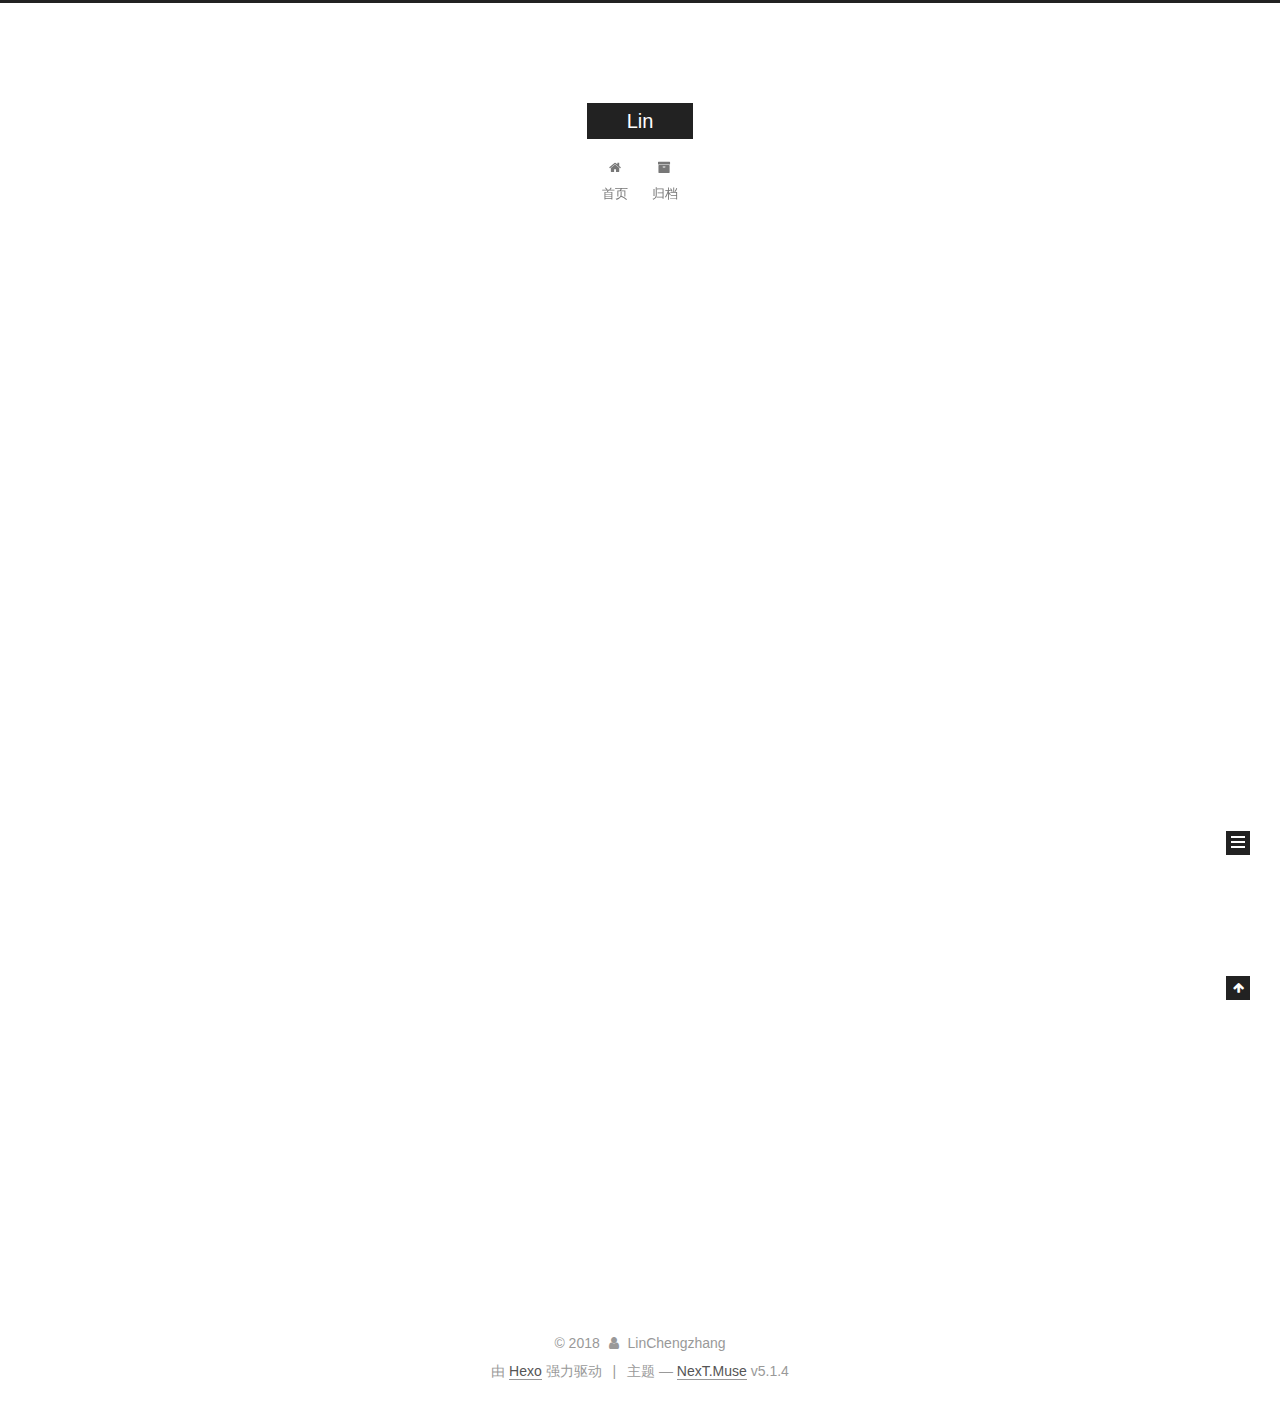
<file: index.html>
<!DOCTYPE html>



  


<html class="theme-next muse use-motion" lang="zh-Hans">
<head>
  <meta charset="UTF-8"/>
<meta http-equiv="X-UA-Compatible" content="IE=edge" />
<meta name="viewport" content="width=device-width, initial-scale=1, maximum-scale=1"/>
<meta name="theme-color" content="#222">









<meta http-equiv="Cache-Control" content="no-transform" />
<meta http-equiv="Cache-Control" content="no-siteapp" />
















  
  
  <link href="/lib/fancybox/source/jquery.fancybox.css?v=2.1.5" rel="stylesheet" type="text/css" />







<link href="/lib/font-awesome/css/font-awesome.min.css?v=4.6.2" rel="stylesheet" type="text/css" />

<link href="/css/main.css?v=5.1.4" rel="stylesheet" type="text/css" />


  <link rel="apple-touch-icon" sizes="180x180" href="/images/apple-touch-icon-next.png?v=5.1.4">


  <link rel="icon" type="image/png" sizes="32x32" href="/images/favicon-32x32-next.png?v=5.1.4">


  <link rel="icon" type="image/png" sizes="16x16" href="/images/favicon-16x16-next.png?v=5.1.4">


  <link rel="mask-icon" href="/images/logo.svg?v=5.1.4" color="#222">





  <meta name="keywords" content="Hexo, NexT" />










<meta property="og:type" content="website">
<meta property="og:title" content="Lin">
<meta property="og:url" content="https://linchengzhang.github.io/index.html">
<meta property="og:site_name" content="Lin">
<meta property="og:locale" content="zh-Hans">
<meta name="twitter:card" content="summary">
<meta name="twitter:title" content="Lin">



<script type="text/javascript" id="hexo.configurations">
  var NexT = window.NexT || {};
  var CONFIG = {
    root: '/',
    scheme: 'Muse',
    version: '5.1.4',
    sidebar: {"position":"left","display":"post","offset":12,"b2t":false,"scrollpercent":false,"onmobile":false},
    fancybox: true,
    tabs: true,
    motion: {"enable":true,"async":false,"transition":{"post_block":"fadeIn","post_header":"slideDownIn","post_body":"slideDownIn","coll_header":"slideLeftIn","sidebar":"slideUpIn"}},
    duoshuo: {
      userId: '0',
      author: '博主'
    },
    algolia: {
      applicationID: '',
      apiKey: '',
      indexName: '',
      hits: {"per_page":10},
      labels: {"input_placeholder":"Search for Posts","hits_empty":"We didn't find any results for the search: ${query}","hits_stats":"${hits} results found in ${time} ms"}
    }
  };
</script>



  <link rel="canonical" href="https://linchengzhang.github.io/"/>





  <title>Lin</title>
  








</head>

<body itemscope itemtype="http://schema.org/WebPage" lang="zh-Hans">

  
  
    
  

  <div class="container sidebar-position-left 
  page-home">
    <div class="headband"></div>

    <header id="header" class="header" itemscope itemtype="http://schema.org/WPHeader">
      <div class="header-inner"><div class="site-brand-wrapper">
  <div class="site-meta ">
    

    <div class="custom-logo-site-title">
      <a href="/"  class="brand" rel="start">
        <span class="logo-line-before"><i></i></span>
        <span class="site-title">Lin</span>
        <span class="logo-line-after"><i></i></span>
      </a>
    </div>
      
        <p class="site-subtitle"></p>
      
  </div>

  <div class="site-nav-toggle">
    <button>
      <span class="btn-bar"></span>
      <span class="btn-bar"></span>
      <span class="btn-bar"></span>
    </button>
  </div>
</div>

<nav class="site-nav">
  

  
    <ul id="menu" class="menu">
      
        
        <li class="menu-item menu-item-home">
          <a href="/" rel="section">
            
              <i class="menu-item-icon fa fa-fw fa-home"></i> <br />
            
            首页
          </a>
        </li>
      
        
        <li class="menu-item menu-item-archives">
          <a href="/archives/" rel="section">
            
              <i class="menu-item-icon fa fa-fw fa-archive"></i> <br />
            
            归档
          </a>
        </li>
      

      
    </ul>
  

  
</nav>



 </div>
    </header>

    <main id="main" class="main">
      <div class="main-inner">
        <div class="content-wrap">
          <div id="content" class="content">
            
  <section id="posts" class="posts-expand">
    
      

  

  
  
  

  <article class="post post-type-normal" itemscope itemtype="http://schema.org/Article">
  
  
  
  <div class="post-block">
    <link itemprop="mainEntityOfPage" href="https://linchengzhang.github.io/2018/10/03/hello-world/">

    <span hidden itemprop="author" itemscope itemtype="http://schema.org/Person">
      <meta itemprop="name" content="LinChengzhang">
      <meta itemprop="description" content="">
      <meta itemprop="image" content="/images/avatar.gif">
    </span>

    <span hidden itemprop="publisher" itemscope itemtype="http://schema.org/Organization">
      <meta itemprop="name" content="Lin">
    </span>

    
      <header class="post-header">

        
        
          <h1 class="post-title" itemprop="name headline">
                
                <a class="post-title-link" href="/2018/10/03/hello-world/" itemprop="url">Hello World</a></h1>
        

        <div class="post-meta">
          <span class="post-time">
            
              <span class="post-meta-item-icon">
                <i class="fa fa-calendar-o"></i>
              </span>
              
                <span class="post-meta-item-text">发表于</span>
              
              <time title="创建于" itemprop="dateCreated datePublished" datetime="2018-10-03T00:22:12+08:00">
                2018-10-03
              </time>
            

            

            
          </span>

          

          
            
          

          
          

          

          

          

        </div>
      </header>
    

    
    
    
    <div class="post-body" itemprop="articleBody">

      
      

      
        
          
            <p>Welcome to <a href="https://hexo.io/" target="_blank" rel="noopener">Hexo</a>! This is your very first post. Check <a href="https://hexo.io/docs/" target="_blank" rel="noopener">documentation</a> for more info. If you get any problems when using Hexo, you can find the answer in <a href="https://hexo.io/docs/troubleshooting.html" target="_blank" rel="noopener">troubleshooting</a> or you can ask me on <a href="https://github.com/hexojs/hexo/issues" target="_blank" rel="noopener">GitHub</a>.</p>
<h2 id="Quick-Start"><a href="#Quick-Start" class="headerlink" title="Quick Start"></a>Quick Start</h2><h3 id="Create-a-new-post"><a href="#Create-a-new-post" class="headerlink" title="Create a new post"></a>Create a new post</h3><figure class="highlight bash"><table><tr><td class="gutter"><pre><span class="line">1</span><br></pre></td><td class="code"><pre><span class="line">$ hexo new <span class="string">"My New Post"</span></span><br></pre></td></tr></table></figure>
<p>More info: <a href="https://hexo.io/docs/writing.html" target="_blank" rel="noopener">Writing</a></p>
<h3 id="Run-server"><a href="#Run-server" class="headerlink" title="Run server"></a>Run server</h3><figure class="highlight bash"><table><tr><td class="gutter"><pre><span class="line">1</span><br></pre></td><td class="code"><pre><span class="line">$ hexo server</span><br></pre></td></tr></table></figure>
<p>More info: <a href="https://hexo.io/docs/server.html" target="_blank" rel="noopener">Server</a></p>
<h3 id="Generate-static-files"><a href="#Generate-static-files" class="headerlink" title="Generate static files"></a>Generate static files</h3><figure class="highlight bash"><table><tr><td class="gutter"><pre><span class="line">1</span><br></pre></td><td class="code"><pre><span class="line">$ hexo generate</span><br></pre></td></tr></table></figure>
<p>More info: <a href="https://hexo.io/docs/generating.html" target="_blank" rel="noopener">Generating</a></p>
<h3 id="Deploy-to-remote-sites"><a href="#Deploy-to-remote-sites" class="headerlink" title="Deploy to remote sites"></a>Deploy to remote sites</h3><figure class="highlight bash"><table><tr><td class="gutter"><pre><span class="line">1</span><br></pre></td><td class="code"><pre><span class="line">$ hexo deploy</span><br></pre></td></tr></table></figure>
<p>More info: <a href="https://hexo.io/docs/deployment.html" target="_blank" rel="noopener">Deployment</a></p>

          
        
      
    </div>
    
    
    

    

    

    

    <footer class="post-footer">
      

      

      

      
      
        <div class="post-eof"></div>
      
    </footer>
  </div>
  
  
  
  </article>


    
  </section>

  


          </div>
          


          

        </div>
        
          
  
  <div class="sidebar-toggle">
    <div class="sidebar-toggle-line-wrap">
      <span class="sidebar-toggle-line sidebar-toggle-line-first"></span>
      <span class="sidebar-toggle-line sidebar-toggle-line-middle"></span>
      <span class="sidebar-toggle-line sidebar-toggle-line-last"></span>
    </div>
  </div>

  <aside id="sidebar" class="sidebar">
    
    <div class="sidebar-inner">

      

      

      <section class="site-overview-wrap sidebar-panel sidebar-panel-active">
        <div class="site-overview">
          <div class="site-author motion-element" itemprop="author" itemscope itemtype="http://schema.org/Person">
            
              <p class="site-author-name" itemprop="name">LinChengzhang</p>
              <p class="site-description motion-element" itemprop="description"></p>
          </div>

          <nav class="site-state motion-element">

            
              <div class="site-state-item site-state-posts">
              
                <a href="/archives/">
              
                  <span class="site-state-item-count">1</span>
                  <span class="site-state-item-name">日志</span>
                </a>
              </div>
            

            

            

          </nav>

          

          

          
          

          
          

          

        </div>
      </section>

      

      

    </div>
  </aside>


        
      </div>
    </main>

    <footer id="footer" class="footer">
      <div class="footer-inner">
        <div class="copyright">&copy; <span itemprop="copyrightYear">2018</span>
  <span class="with-love">
    <i class="fa fa-user"></i>
  </span>
  <span class="author" itemprop="copyrightHolder">LinChengzhang</span>

  
</div>


  <div class="powered-by">由 <a class="theme-link" target="_blank" href="https://hexo.io">Hexo</a> 强力驱动</div>



  <span class="post-meta-divider">|</span>



  <div class="theme-info">主题 &mdash; <a class="theme-link" target="_blank" href="https://github.com/iissnan/hexo-theme-next">NexT.Muse</a> v5.1.4</div>




        







        
      </div>
    </footer>

    
      <div class="back-to-top">
        <i class="fa fa-arrow-up"></i>
        
      </div>
    

    

  </div>

  

<script type="text/javascript">
  if (Object.prototype.toString.call(window.Promise) !== '[object Function]') {
    window.Promise = null;
  }
</script>









  












  
  
    <script type="text/javascript" src="/lib/jquery/index.js?v=2.1.3"></script>
  

  
  
    <script type="text/javascript" src="/lib/fastclick/lib/fastclick.min.js?v=1.0.6"></script>
  

  
  
    <script type="text/javascript" src="/lib/jquery_lazyload/jquery.lazyload.js?v=1.9.7"></script>
  

  
  
    <script type="text/javascript" src="/lib/velocity/velocity.min.js?v=1.2.1"></script>
  

  
  
    <script type="text/javascript" src="/lib/velocity/velocity.ui.min.js?v=1.2.1"></script>
  

  
  
    <script type="text/javascript" src="/lib/fancybox/source/jquery.fancybox.pack.js?v=2.1.5"></script>
  


  


  <script type="text/javascript" src="/js/src/utils.js?v=5.1.4"></script>

  <script type="text/javascript" src="/js/src/motion.js?v=5.1.4"></script>



  
  

  

  


  <script type="text/javascript" src="/js/src/bootstrap.js?v=5.1.4"></script>



  


  




	





  





  












  





  

  

  

  
  

  

  

  

</body>
</html>
</file>
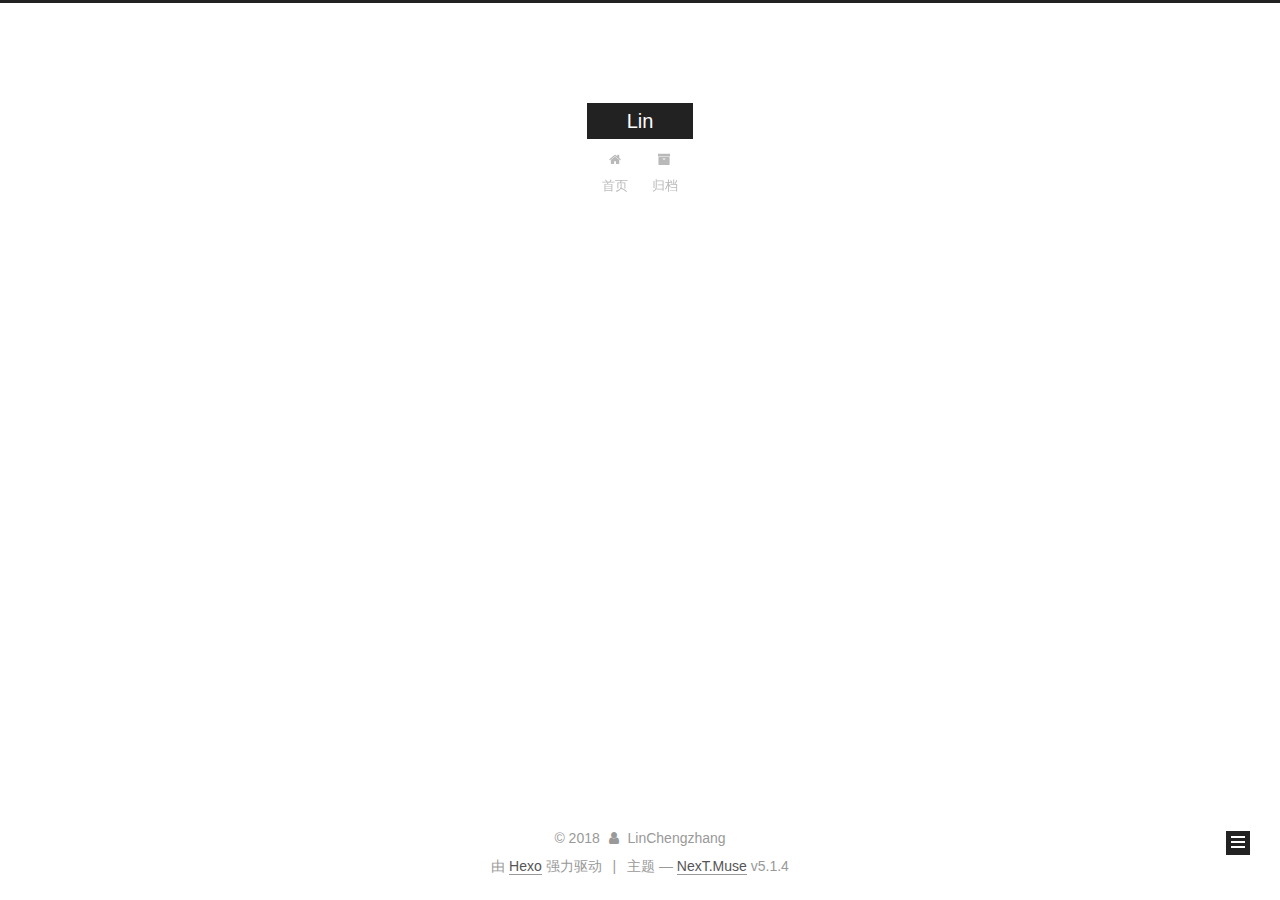
<file: archives/index.html>
<!DOCTYPE html>



  


<html class="theme-next muse use-motion" lang="zh-Hans">
<head>
  <meta charset="UTF-8"/>
<meta http-equiv="X-UA-Compatible" content="IE=edge" />
<meta name="viewport" content="width=device-width, initial-scale=1, maximum-scale=1"/>
<meta name="theme-color" content="#222">









<meta http-equiv="Cache-Control" content="no-transform" />
<meta http-equiv="Cache-Control" content="no-siteapp" />
















  
  
  <link href="/lib/fancybox/source/jquery.fancybox.css?v=2.1.5" rel="stylesheet" type="text/css" />







<link href="/lib/font-awesome/css/font-awesome.min.css?v=4.6.2" rel="stylesheet" type="text/css" />

<link href="/css/main.css?v=5.1.4" rel="stylesheet" type="text/css" />


  <link rel="apple-touch-icon" sizes="180x180" href="/images/apple-touch-icon-next.png?v=5.1.4">


  <link rel="icon" type="image/png" sizes="32x32" href="/images/favicon-32x32-next.png?v=5.1.4">


  <link rel="icon" type="image/png" sizes="16x16" href="/images/favicon-16x16-next.png?v=5.1.4">


  <link rel="mask-icon" href="/images/logo.svg?v=5.1.4" color="#222">





  <meta name="keywords" content="Hexo, NexT" />










<meta property="og:type" content="website">
<meta property="og:title" content="Lin">
<meta property="og:url" content="https://linchengzhang.github.io/archives/index.html">
<meta property="og:site_name" content="Lin">
<meta property="og:locale" content="zh-Hans">
<meta name="twitter:card" content="summary">
<meta name="twitter:title" content="Lin">



<script type="text/javascript" id="hexo.configurations">
  var NexT = window.NexT || {};
  var CONFIG = {
    root: '/',
    scheme: 'Muse',
    version: '5.1.4',
    sidebar: {"position":"left","display":"post","offset":12,"b2t":false,"scrollpercent":false,"onmobile":false},
    fancybox: true,
    tabs: true,
    motion: {"enable":true,"async":false,"transition":{"post_block":"fadeIn","post_header":"slideDownIn","post_body":"slideDownIn","coll_header":"slideLeftIn","sidebar":"slideUpIn"}},
    duoshuo: {
      userId: '0',
      author: '博主'
    },
    algolia: {
      applicationID: '',
      apiKey: '',
      indexName: '',
      hits: {"per_page":10},
      labels: {"input_placeholder":"Search for Posts","hits_empty":"We didn't find any results for the search: ${query}","hits_stats":"${hits} results found in ${time} ms"}
    }
  };
</script>



  <link rel="canonical" href="https://linchengzhang.github.io/archives/"/>





  <title>归档 | Lin</title>
  








</head>

<body itemscope itemtype="http://schema.org/WebPage" lang="zh-Hans">

  
  
    
  

  <div class="container sidebar-position-left page-archive">
    <div class="headband"></div>

    <header id="header" class="header" itemscope itemtype="http://schema.org/WPHeader">
      <div class="header-inner"><div class="site-brand-wrapper">
  <div class="site-meta ">
    

    <div class="custom-logo-site-title">
      <a href="/"  class="brand" rel="start">
        <span class="logo-line-before"><i></i></span>
        <span class="site-title">Lin</span>
        <span class="logo-line-after"><i></i></span>
      </a>
    </div>
      
        <p class="site-subtitle"></p>
      
  </div>

  <div class="site-nav-toggle">
    <button>
      <span class="btn-bar"></span>
      <span class="btn-bar"></span>
      <span class="btn-bar"></span>
    </button>
  </div>
</div>

<nav class="site-nav">
  

  
    <ul id="menu" class="menu">
      
        
        <li class="menu-item menu-item-home">
          <a href="/" rel="section">
            
              <i class="menu-item-icon fa fa-fw fa-home"></i> <br />
            
            首页
          </a>
        </li>
      
        
        <li class="menu-item menu-item-archives">
          <a href="/archives/" rel="section">
            
              <i class="menu-item-icon fa fa-fw fa-archive"></i> <br />
            
            归档
          </a>
        </li>
      

      
    </ul>
  

  
</nav>



 </div>
    </header>

    <main id="main" class="main">
      <div class="main-inner">
        <div class="content-wrap">
          <div id="content" class="content">
            

  
  
  
  <div class="post-block archive">
    <div id="posts" class="posts-collapse">
      <span class="archive-move-on"></span>

      <span class="archive-page-counter">
        
        
        
          
        
        嗯..! 目前共计 1 篇日志。 继续努力。
      </span>

      

        
        
        

        
          
          <div class="collection-title">
            <h1 class="archive-year" id="archive-year-2018">2018</h1>
          </div>
        
        

        

  <article class="post post-type-normal" itemscope itemtype="http://schema.org/Article">
    <header class="post-header">

      <h2 class="post-title">
        
            <a class="post-title-link" href="/2018/10/03/hello-world/" itemprop="url">
              
                <span itemprop="name">Hello World</span>
              
            </a>
        
      </h2>

      <div class="post-meta">
        <time class="post-time" itemprop="dateCreated"
              datetime="2018-10-03T00:22:12+08:00"
              content="2018-10-03" >
          10-03
        </time>
      </div>

    </header>
  </article>



      

    </div>
  </div>
  
  
  

  



          </div>
          


          

        </div>
        
          
  
  <div class="sidebar-toggle">
    <div class="sidebar-toggle-line-wrap">
      <span class="sidebar-toggle-line sidebar-toggle-line-first"></span>
      <span class="sidebar-toggle-line sidebar-toggle-line-middle"></span>
      <span class="sidebar-toggle-line sidebar-toggle-line-last"></span>
    </div>
  </div>

  <aside id="sidebar" class="sidebar">
    
    <div class="sidebar-inner">

      

      

      <section class="site-overview-wrap sidebar-panel sidebar-panel-active">
        <div class="site-overview">
          <div class="site-author motion-element" itemprop="author" itemscope itemtype="http://schema.org/Person">
            
              <p class="site-author-name" itemprop="name">LinChengzhang</p>
              <p class="site-description motion-element" itemprop="description"></p>
          </div>

          <nav class="site-state motion-element">

            
              <div class="site-state-item site-state-posts">
              
                <a href="/archives/">
              
                  <span class="site-state-item-count">1</span>
                  <span class="site-state-item-name">日志</span>
                </a>
              </div>
            

            

            

          </nav>

          

          

          
          

          
          

          

        </div>
      </section>

      

      

    </div>
  </aside>


        
      </div>
    </main>

    <footer id="footer" class="footer">
      <div class="footer-inner">
        <div class="copyright">&copy; <span itemprop="copyrightYear">2018</span>
  <span class="with-love">
    <i class="fa fa-user"></i>
  </span>
  <span class="author" itemprop="copyrightHolder">LinChengzhang</span>

  
</div>


  <div class="powered-by">由 <a class="theme-link" target="_blank" href="https://hexo.io">Hexo</a> 强力驱动</div>



  <span class="post-meta-divider">|</span>



  <div class="theme-info">主题 &mdash; <a class="theme-link" target="_blank" href="https://github.com/iissnan/hexo-theme-next">NexT.Muse</a> v5.1.4</div>




        







        
      </div>
    </footer>

    
      <div class="back-to-top">
        <i class="fa fa-arrow-up"></i>
        
      </div>
    

    

  </div>

  

<script type="text/javascript">
  if (Object.prototype.toString.call(window.Promise) !== '[object Function]') {
    window.Promise = null;
  }
</script>









  












  
  
    <script type="text/javascript" src="/lib/jquery/index.js?v=2.1.3"></script>
  

  
  
    <script type="text/javascript" src="/lib/fastclick/lib/fastclick.min.js?v=1.0.6"></script>
  

  
  
    <script type="text/javascript" src="/lib/jquery_lazyload/jquery.lazyload.js?v=1.9.7"></script>
  

  
  
    <script type="text/javascript" src="/lib/velocity/velocity.min.js?v=1.2.1"></script>
  

  
  
    <script type="text/javascript" src="/lib/velocity/velocity.ui.min.js?v=1.2.1"></script>
  

  
  
    <script type="text/javascript" src="/lib/fancybox/source/jquery.fancybox.pack.js?v=2.1.5"></script>
  


  


  <script type="text/javascript" src="/js/src/utils.js?v=5.1.4"></script>

  <script type="text/javascript" src="/js/src/motion.js?v=5.1.4"></script>



  
  

  

  


  <script type="text/javascript" src="/js/src/bootstrap.js?v=5.1.4"></script>



  


  




	





  





  












  





  

  

  

  
  

  

  

  

</body>
</html>
</file>
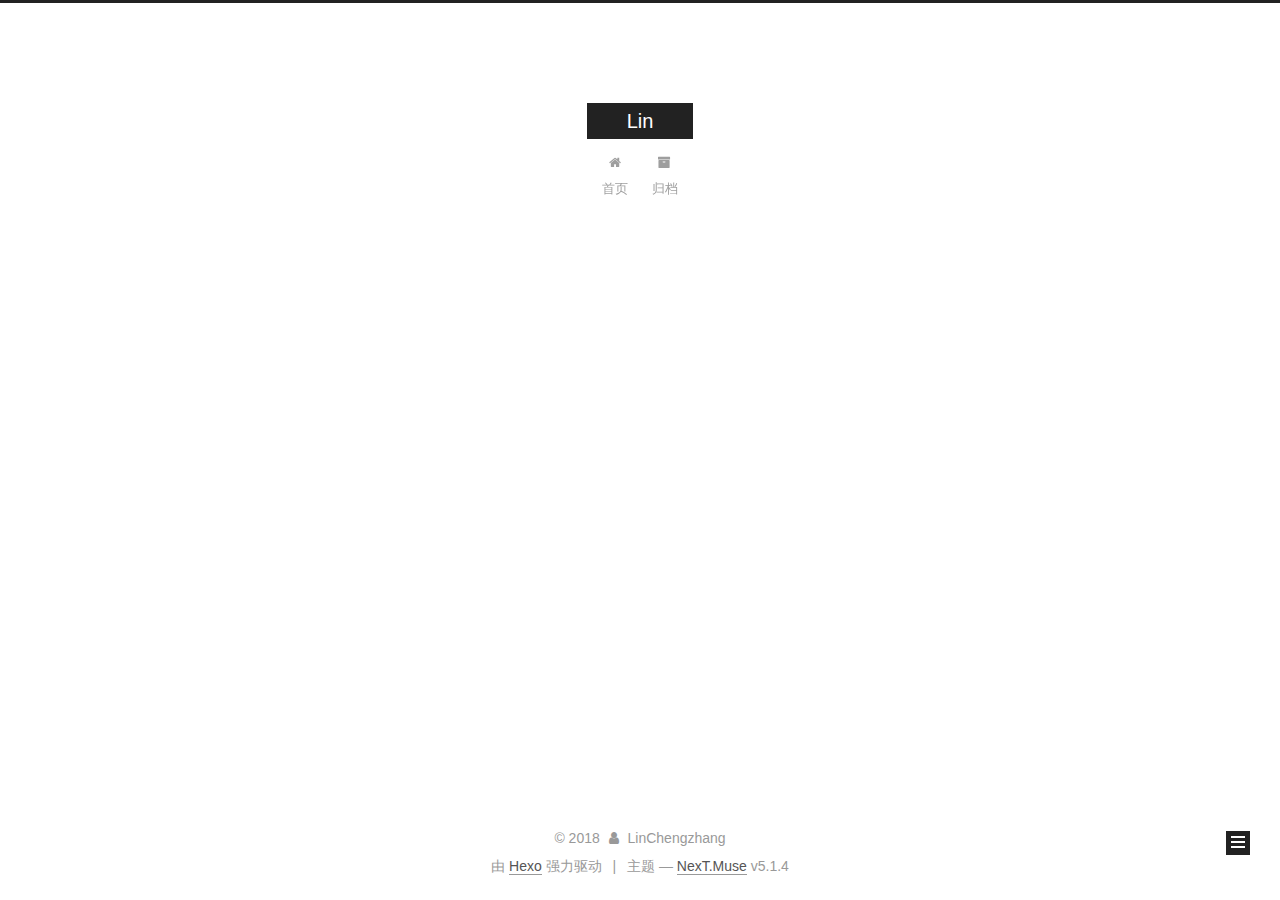
<file: archives/2018/index.html>
<!DOCTYPE html>



  


<html class="theme-next muse use-motion" lang="zh-Hans">
<head>
  <meta charset="UTF-8"/>
<meta http-equiv="X-UA-Compatible" content="IE=edge" />
<meta name="viewport" content="width=device-width, initial-scale=1, maximum-scale=1"/>
<meta name="theme-color" content="#222">









<meta http-equiv="Cache-Control" content="no-transform" />
<meta http-equiv="Cache-Control" content="no-siteapp" />
















  
  
  <link href="/lib/fancybox/source/jquery.fancybox.css?v=2.1.5" rel="stylesheet" type="text/css" />







<link href="/lib/font-awesome/css/font-awesome.min.css?v=4.6.2" rel="stylesheet" type="text/css" />

<link href="/css/main.css?v=5.1.4" rel="stylesheet" type="text/css" />


  <link rel="apple-touch-icon" sizes="180x180" href="/images/apple-touch-icon-next.png?v=5.1.4">


  <link rel="icon" type="image/png" sizes="32x32" href="/images/favicon-32x32-next.png?v=5.1.4">


  <link rel="icon" type="image/png" sizes="16x16" href="/images/favicon-16x16-next.png?v=5.1.4">


  <link rel="mask-icon" href="/images/logo.svg?v=5.1.4" color="#222">





  <meta name="keywords" content="Hexo, NexT" />










<meta property="og:type" content="website">
<meta property="og:title" content="Lin">
<meta property="og:url" content="https://linchengzhang.github.io/archives/2018/index.html">
<meta property="og:site_name" content="Lin">
<meta property="og:locale" content="zh-Hans">
<meta name="twitter:card" content="summary">
<meta name="twitter:title" content="Lin">



<script type="text/javascript" id="hexo.configurations">
  var NexT = window.NexT || {};
  var CONFIG = {
    root: '/',
    scheme: 'Muse',
    version: '5.1.4',
    sidebar: {"position":"left","display":"post","offset":12,"b2t":false,"scrollpercent":false,"onmobile":false},
    fancybox: true,
    tabs: true,
    motion: {"enable":true,"async":false,"transition":{"post_block":"fadeIn","post_header":"slideDownIn","post_body":"slideDownIn","coll_header":"slideLeftIn","sidebar":"slideUpIn"}},
    duoshuo: {
      userId: '0',
      author: '博主'
    },
    algolia: {
      applicationID: '',
      apiKey: '',
      indexName: '',
      hits: {"per_page":10},
      labels: {"input_placeholder":"Search for Posts","hits_empty":"We didn't find any results for the search: ${query}","hits_stats":"${hits} results found in ${time} ms"}
    }
  };
</script>



  <link rel="canonical" href="https://linchengzhang.github.io/archives/2018/"/>





  <title>归档 | Lin</title>
  








</head>

<body itemscope itemtype="http://schema.org/WebPage" lang="zh-Hans">

  
  
    
  

  <div class="container sidebar-position-left page-archive">
    <div class="headband"></div>

    <header id="header" class="header" itemscope itemtype="http://schema.org/WPHeader">
      <div class="header-inner"><div class="site-brand-wrapper">
  <div class="site-meta ">
    

    <div class="custom-logo-site-title">
      <a href="/"  class="brand" rel="start">
        <span class="logo-line-before"><i></i></span>
        <span class="site-title">Lin</span>
        <span class="logo-line-after"><i></i></span>
      </a>
    </div>
      
        <p class="site-subtitle"></p>
      
  </div>

  <div class="site-nav-toggle">
    <button>
      <span class="btn-bar"></span>
      <span class="btn-bar"></span>
      <span class="btn-bar"></span>
    </button>
  </div>
</div>

<nav class="site-nav">
  

  
    <ul id="menu" class="menu">
      
        
        <li class="menu-item menu-item-home">
          <a href="/" rel="section">
            
              <i class="menu-item-icon fa fa-fw fa-home"></i> <br />
            
            首页
          </a>
        </li>
      
        
        <li class="menu-item menu-item-archives">
          <a href="/archives/" rel="section">
            
              <i class="menu-item-icon fa fa-fw fa-archive"></i> <br />
            
            归档
          </a>
        </li>
      

      
    </ul>
  

  
</nav>



 </div>
    </header>

    <main id="main" class="main">
      <div class="main-inner">
        <div class="content-wrap">
          <div id="content" class="content">
            

  
  
  
  <div class="post-block archive">
    <div id="posts" class="posts-collapse">
      <span class="archive-move-on"></span>

      <span class="archive-page-counter">
        
        
        
          
        
        嗯..! 目前共计 3 篇日志。 继续努力。
      </span>

      

        
        
        

        
          
          <div class="collection-title">
            <h1 class="archive-year" id="archive-year-2018">2018</h1>
          </div>
        
        

        

  <article class="post post-type-normal" itemscope itemtype="http://schema.org/Article">
    <header class="post-header">

      <h2 class="post-title">
        
            <a class="post-title-link" href="/2018/10/19/神奇的Object.defineProperty()/" itemprop="url">
              
                <span itemprop="name">神奇的Object.defineProperty()</span>
              
            </a>
        
      </h2>

      <div class="post-meta">
        <time class="post-time" itemprop="dateCreated"
              datetime="2018-10-19T22:27:10+08:00"
              content="2018-10-19" >
          10-19
        </time>
      </div>

    </header>
  </article>



      

        
        
        

        
        

        

  <article class="post post-type-normal" itemscope itemtype="http://schema.org/Article">
    <header class="post-header">

      <h2 class="post-title">
        
            <a class="post-title-link" href="/2018/10/19/webpack 4的React 环境配置/" itemprop="url">
              
                <span itemprop="name">webpack 4的React 环境配置</span>
              
            </a>
        
      </h2>

      <div class="post-meta">
        <time class="post-time" itemprop="dateCreated"
              datetime="2018-10-19T22:25:31+08:00"
              content="2018-10-19" >
          10-19
        </time>
      </div>

    </header>
  </article>



      

        
        
        

        
        

        

  <article class="post post-type-normal" itemscope itemtype="http://schema.org/Article">
    <header class="post-header">

      <h2 class="post-title">
        
            <a class="post-title-link" href="/2018/10/03/hello-world/" itemprop="url">
              
                <span itemprop="name">Hello World</span>
              
            </a>
        
      </h2>

      <div class="post-meta">
        <time class="post-time" itemprop="dateCreated"
              datetime="2018-10-03T00:22:12+08:00"
              content="2018-10-03" >
          10-03
        </time>
      </div>

    </header>
  </article>



      

    </div>
  </div>
  
  
  

  



          </div>
          


          

        </div>
        
          
  
  <div class="sidebar-toggle">
    <div class="sidebar-toggle-line-wrap">
      <span class="sidebar-toggle-line sidebar-toggle-line-first"></span>
      <span class="sidebar-toggle-line sidebar-toggle-line-middle"></span>
      <span class="sidebar-toggle-line sidebar-toggle-line-last"></span>
    </div>
  </div>

  <aside id="sidebar" class="sidebar">
    
    <div class="sidebar-inner">

      

      

      <section class="site-overview-wrap sidebar-panel sidebar-panel-active">
        <div class="site-overview">
          <div class="site-author motion-element" itemprop="author" itemscope itemtype="http://schema.org/Person">
            
              <p class="site-author-name" itemprop="name">LinChengzhang</p>
              <p class="site-description motion-element" itemprop="description"></p>
          </div>

          <nav class="site-state motion-element">

            
              <div class="site-state-item site-state-posts">
              
                <a href="/archives/">
              
                  <span class="site-state-item-count">3</span>
                  <span class="site-state-item-name">日志</span>
                </a>
              </div>
            

            

            

          </nav>

          

          

          
          

          
          

          

        </div>
      </section>

      

      

    </div>
  </aside>


        
      </div>
    </main>

    <footer id="footer" class="footer">
      <div class="footer-inner">
        <div class="copyright">&copy; <span itemprop="copyrightYear">2018</span>
  <span class="with-love">
    <i class="fa fa-user"></i>
  </span>
  <span class="author" itemprop="copyrightHolder">LinChengzhang</span>

  
</div>


  <div class="powered-by">由 <a class="theme-link" target="_blank" href="https://hexo.io">Hexo</a> 强力驱动</div>



  <span class="post-meta-divider">|</span>



  <div class="theme-info">主题 &mdash; <a class="theme-link" target="_blank" href="https://github.com/iissnan/hexo-theme-next">NexT.Muse</a> v5.1.4</div>




        







        
      </div>
    </footer>

    
      <div class="back-to-top">
        <i class="fa fa-arrow-up"></i>
        
      </div>
    

    

  </div>

  

<script type="text/javascript">
  if (Object.prototype.toString.call(window.Promise) !== '[object Function]') {
    window.Promise = null;
  }
</script>









  












  
  
    <script type="text/javascript" src="/lib/jquery/index.js?v=2.1.3"></script>
  

  
  
    <script type="text/javascript" src="/lib/fastclick/lib/fastclick.min.js?v=1.0.6"></script>
  

  
  
    <script type="text/javascript" src="/lib/jquery_lazyload/jquery.lazyload.js?v=1.9.7"></script>
  

  
  
    <script type="text/javascript" src="/lib/velocity/velocity.min.js?v=1.2.1"></script>
  

  
  
    <script type="text/javascript" src="/lib/velocity/velocity.ui.min.js?v=1.2.1"></script>
  

  
  
    <script type="text/javascript" src="/lib/fancybox/source/jquery.fancybox.pack.js?v=2.1.5"></script>
  


  


  <script type="text/javascript" src="/js/src/utils.js?v=5.1.4"></script>

  <script type="text/javascript" src="/js/src/motion.js?v=5.1.4"></script>



  
  

  

  


  <script type="text/javascript" src="/js/src/bootstrap.js?v=5.1.4"></script>



  


  




	





  





  












  





  

  

  

  
  

  

  

  

</body>
</html>
</file>
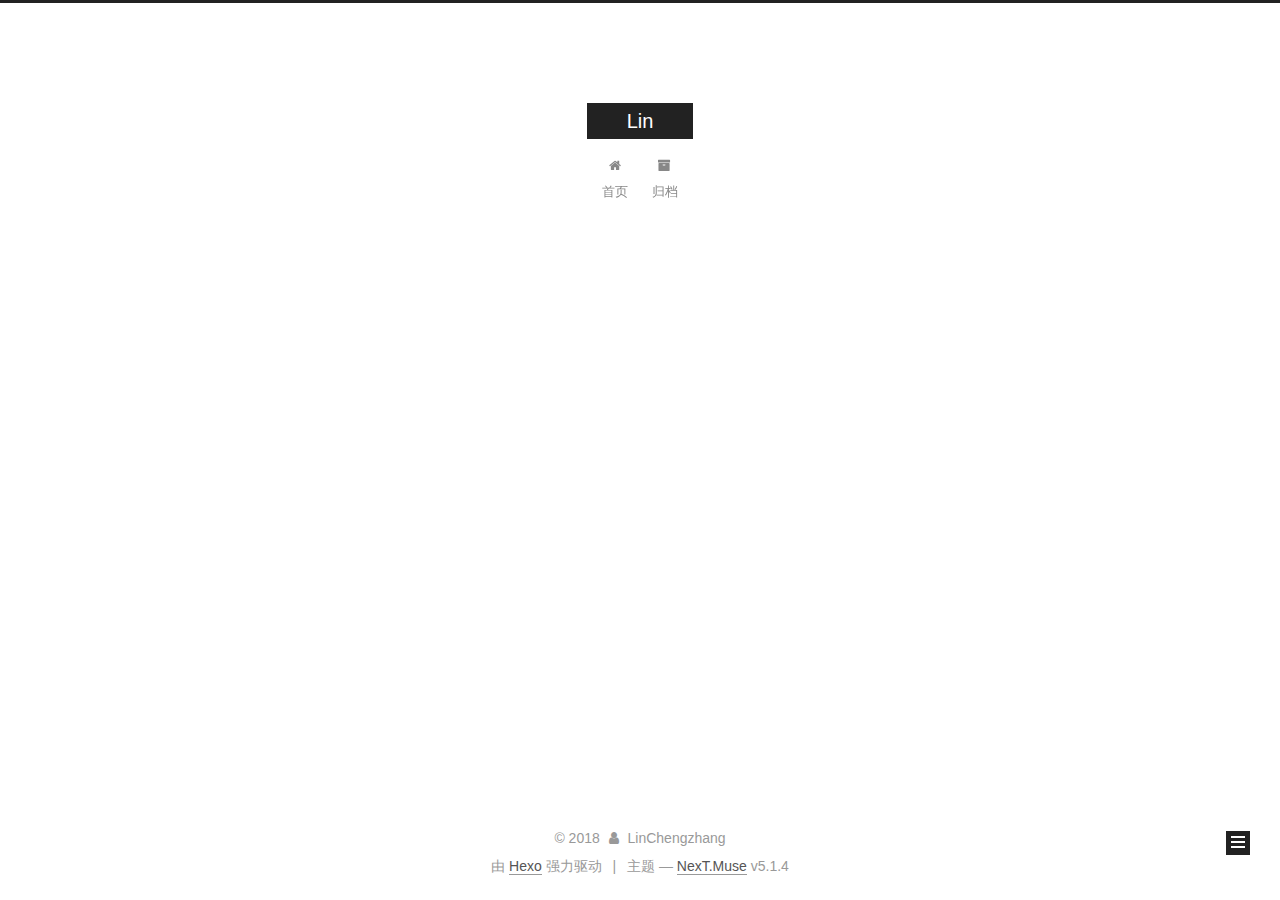
<file: archives/2018/10/index.html>
<!DOCTYPE html>



  


<html class="theme-next muse use-motion" lang="zh-Hans">
<head>
  <meta charset="UTF-8"/>
<meta http-equiv="X-UA-Compatible" content="IE=edge" />
<meta name="viewport" content="width=device-width, initial-scale=1, maximum-scale=1"/>
<meta name="theme-color" content="#222">









<meta http-equiv="Cache-Control" content="no-transform" />
<meta http-equiv="Cache-Control" content="no-siteapp" />
















  
  
  <link href="/lib/fancybox/source/jquery.fancybox.css?v=2.1.5" rel="stylesheet" type="text/css" />







<link href="/lib/font-awesome/css/font-awesome.min.css?v=4.6.2" rel="stylesheet" type="text/css" />

<link href="/css/main.css?v=5.1.4" rel="stylesheet" type="text/css" />


  <link rel="apple-touch-icon" sizes="180x180" href="/images/apple-touch-icon-next.png?v=5.1.4">


  <link rel="icon" type="image/png" sizes="32x32" href="/images/favicon-32x32-next.png?v=5.1.4">


  <link rel="icon" type="image/png" sizes="16x16" href="/images/favicon-16x16-next.png?v=5.1.4">


  <link rel="mask-icon" href="/images/logo.svg?v=5.1.4" color="#222">





  <meta name="keywords" content="Hexo, NexT" />










<meta property="og:type" content="website">
<meta property="og:title" content="Lin">
<meta property="og:url" content="https://linchengzhang.github.io/archives/2018/10/index.html">
<meta property="og:site_name" content="Lin">
<meta property="og:locale" content="zh-Hans">
<meta name="twitter:card" content="summary">
<meta name="twitter:title" content="Lin">



<script type="text/javascript" id="hexo.configurations">
  var NexT = window.NexT || {};
  var CONFIG = {
    root: '/',
    scheme: 'Muse',
    version: '5.1.4',
    sidebar: {"position":"left","display":"post","offset":12,"b2t":false,"scrollpercent":false,"onmobile":false},
    fancybox: true,
    tabs: true,
    motion: {"enable":true,"async":false,"transition":{"post_block":"fadeIn","post_header":"slideDownIn","post_body":"slideDownIn","coll_header":"slideLeftIn","sidebar":"slideUpIn"}},
    duoshuo: {
      userId: '0',
      author: '博主'
    },
    algolia: {
      applicationID: '',
      apiKey: '',
      indexName: '',
      hits: {"per_page":10},
      labels: {"input_placeholder":"Search for Posts","hits_empty":"We didn't find any results for the search: ${query}","hits_stats":"${hits} results found in ${time} ms"}
    }
  };
</script>



  <link rel="canonical" href="https://linchengzhang.github.io/archives/2018/10/"/>





  <title>归档 | Lin</title>
  








</head>

<body itemscope itemtype="http://schema.org/WebPage" lang="zh-Hans">

  
  
    
  

  <div class="container sidebar-position-left page-archive">
    <div class="headband"></div>

    <header id="header" class="header" itemscope itemtype="http://schema.org/WPHeader">
      <div class="header-inner"><div class="site-brand-wrapper">
  <div class="site-meta ">
    

    <div class="custom-logo-site-title">
      <a href="/"  class="brand" rel="start">
        <span class="logo-line-before"><i></i></span>
        <span class="site-title">Lin</span>
        <span class="logo-line-after"><i></i></span>
      </a>
    </div>
      
        <p class="site-subtitle"></p>
      
  </div>

  <div class="site-nav-toggle">
    <button>
      <span class="btn-bar"></span>
      <span class="btn-bar"></span>
      <span class="btn-bar"></span>
    </button>
  </div>
</div>

<nav class="site-nav">
  

  
    <ul id="menu" class="menu">
      
        
        <li class="menu-item menu-item-home">
          <a href="/" rel="section">
            
              <i class="menu-item-icon fa fa-fw fa-home"></i> <br />
            
            首页
          </a>
        </li>
      
        
        <li class="menu-item menu-item-archives">
          <a href="/archives/" rel="section">
            
              <i class="menu-item-icon fa fa-fw fa-archive"></i> <br />
            
            归档
          </a>
        </li>
      

      
    </ul>
  

  
</nav>



 </div>
    </header>

    <main id="main" class="main">
      <div class="main-inner">
        <div class="content-wrap">
          <div id="content" class="content">
            

  
  
  
  <div class="post-block archive">
    <div id="posts" class="posts-collapse">
      <span class="archive-move-on"></span>

      <span class="archive-page-counter">
        
        
        
          
        
        嗯..! 目前共计 3 篇日志。 继续努力。
      </span>

      

        
        
        

        
          
          <div class="collection-title">
            <h1 class="archive-year" id="archive-year-2018">2018</h1>
          </div>
        
        

        

  <article class="post post-type-normal" itemscope itemtype="http://schema.org/Article">
    <header class="post-header">

      <h2 class="post-title">
        
            <a class="post-title-link" href="/2018/10/19/神奇的Object.defineProperty()/" itemprop="url">
              
                <span itemprop="name">神奇的Object.defineProperty()</span>
              
            </a>
        
      </h2>

      <div class="post-meta">
        <time class="post-time" itemprop="dateCreated"
              datetime="2018-10-19T22:27:10+08:00"
              content="2018-10-19" >
          10-19
        </time>
      </div>

    </header>
  </article>



      

        
        
        

        
        

        

  <article class="post post-type-normal" itemscope itemtype="http://schema.org/Article">
    <header class="post-header">

      <h2 class="post-title">
        
            <a class="post-title-link" href="/2018/10/19/webpack 4的React 环境配置/" itemprop="url">
              
                <span itemprop="name">webpack 4的React 环境配置</span>
              
            </a>
        
      </h2>

      <div class="post-meta">
        <time class="post-time" itemprop="dateCreated"
              datetime="2018-10-19T22:25:31+08:00"
              content="2018-10-19" >
          10-19
        </time>
      </div>

    </header>
  </article>



      

        
        
        

        
        

        

  <article class="post post-type-normal" itemscope itemtype="http://schema.org/Article">
    <header class="post-header">

      <h2 class="post-title">
        
            <a class="post-title-link" href="/2018/10/03/hello-world/" itemprop="url">
              
                <span itemprop="name">Hello World</span>
              
            </a>
        
      </h2>

      <div class="post-meta">
        <time class="post-time" itemprop="dateCreated"
              datetime="2018-10-03T00:22:12+08:00"
              content="2018-10-03" >
          10-03
        </time>
      </div>

    </header>
  </article>



      

    </div>
  </div>
  
  
  

  



          </div>
          


          

        </div>
        
          
  
  <div class="sidebar-toggle">
    <div class="sidebar-toggle-line-wrap">
      <span class="sidebar-toggle-line sidebar-toggle-line-first"></span>
      <span class="sidebar-toggle-line sidebar-toggle-line-middle"></span>
      <span class="sidebar-toggle-line sidebar-toggle-line-last"></span>
    </div>
  </div>

  <aside id="sidebar" class="sidebar">
    
    <div class="sidebar-inner">

      

      

      <section class="site-overview-wrap sidebar-panel sidebar-panel-active">
        <div class="site-overview">
          <div class="site-author motion-element" itemprop="author" itemscope itemtype="http://schema.org/Person">
            
              <p class="site-author-name" itemprop="name">LinChengzhang</p>
              <p class="site-description motion-element" itemprop="description"></p>
          </div>

          <nav class="site-state motion-element">

            
              <div class="site-state-item site-state-posts">
              
                <a href="/archives/">
              
                  <span class="site-state-item-count">3</span>
                  <span class="site-state-item-name">日志</span>
                </a>
              </div>
            

            

            

          </nav>

          

          

          
          

          
          

          

        </div>
      </section>

      

      

    </div>
  </aside>


        
      </div>
    </main>

    <footer id="footer" class="footer">
      <div class="footer-inner">
        <div class="copyright">&copy; <span itemprop="copyrightYear">2018</span>
  <span class="with-love">
    <i class="fa fa-user"></i>
  </span>
  <span class="author" itemprop="copyrightHolder">LinChengzhang</span>

  
</div>


  <div class="powered-by">由 <a class="theme-link" target="_blank" href="https://hexo.io">Hexo</a> 强力驱动</div>



  <span class="post-meta-divider">|</span>



  <div class="theme-info">主题 &mdash; <a class="theme-link" target="_blank" href="https://github.com/iissnan/hexo-theme-next">NexT.Muse</a> v5.1.4</div>




        







        
      </div>
    </footer>

    
      <div class="back-to-top">
        <i class="fa fa-arrow-up"></i>
        
      </div>
    

    

  </div>

  

<script type="text/javascript">
  if (Object.prototype.toString.call(window.Promise) !== '[object Function]') {
    window.Promise = null;
  }
</script>









  












  
  
    <script type="text/javascript" src="/lib/jquery/index.js?v=2.1.3"></script>
  

  
  
    <script type="text/javascript" src="/lib/fastclick/lib/fastclick.min.js?v=1.0.6"></script>
  

  
  
    <script type="text/javascript" src="/lib/jquery_lazyload/jquery.lazyload.js?v=1.9.7"></script>
  

  
  
    <script type="text/javascript" src="/lib/velocity/velocity.min.js?v=1.2.1"></script>
  

  
  
    <script type="text/javascript" src="/lib/velocity/velocity.ui.min.js?v=1.2.1"></script>
  

  
  
    <script type="text/javascript" src="/lib/fancybox/source/jquery.fancybox.pack.js?v=2.1.5"></script>
  


  


  <script type="text/javascript" src="/js/src/utils.js?v=5.1.4"></script>

  <script type="text/javascript" src="/js/src/motion.js?v=5.1.4"></script>



  
  

  

  


  <script type="text/javascript" src="/js/src/bootstrap.js?v=5.1.4"></script>



  


  




	





  





  












  





  

  

  

  
  

  

  

  

</body>
</html>
</file>
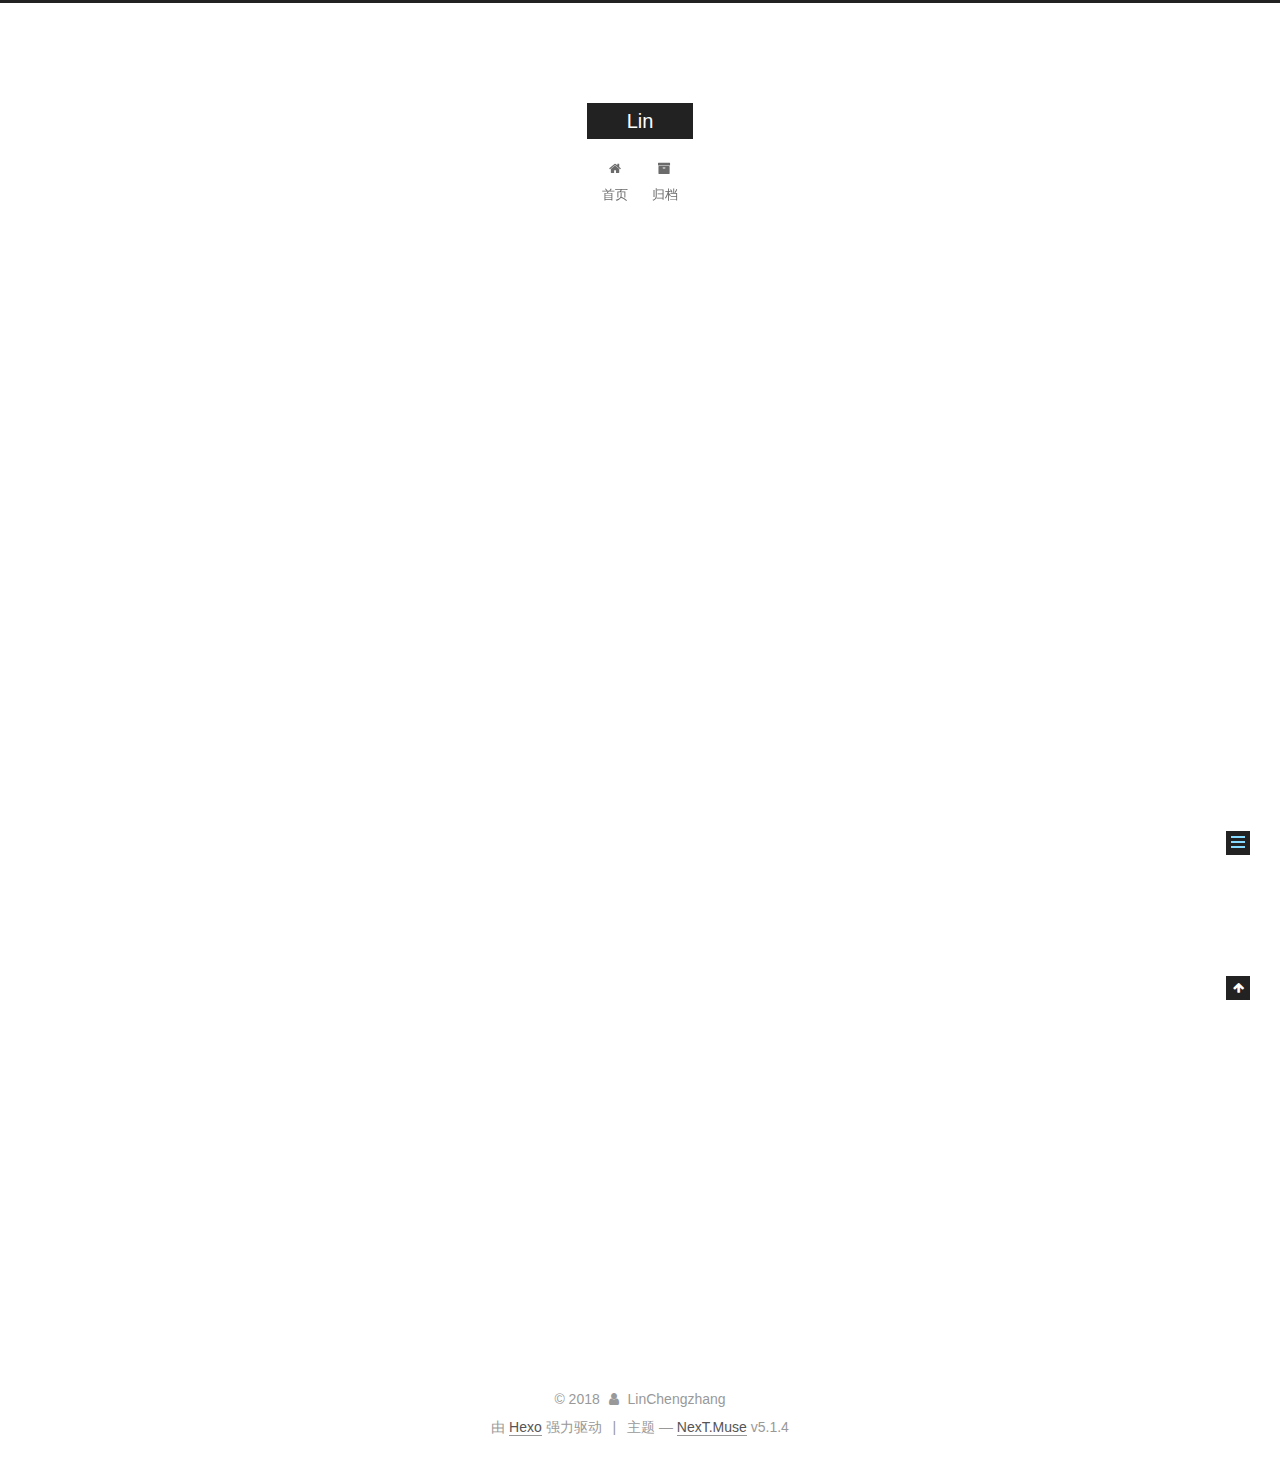
<file: 2018/10/03/hello-world/index.html>
<!DOCTYPE html>



  


<html class="theme-next muse use-motion" lang="zh-Hans">
<head>
  <meta charset="UTF-8"/>
<meta http-equiv="X-UA-Compatible" content="IE=edge" />
<meta name="viewport" content="width=device-width, initial-scale=1, maximum-scale=1"/>
<meta name="theme-color" content="#222">









<meta http-equiv="Cache-Control" content="no-transform" />
<meta http-equiv="Cache-Control" content="no-siteapp" />
















  
  
  <link href="/lib/fancybox/source/jquery.fancybox.css?v=2.1.5" rel="stylesheet" type="text/css" />







<link href="/lib/font-awesome/css/font-awesome.min.css?v=4.6.2" rel="stylesheet" type="text/css" />

<link href="/css/main.css?v=5.1.4" rel="stylesheet" type="text/css" />


  <link rel="apple-touch-icon" sizes="180x180" href="/images/apple-touch-icon-next.png?v=5.1.4">


  <link rel="icon" type="image/png" sizes="32x32" href="/images/favicon-32x32-next.png?v=5.1.4">


  <link rel="icon" type="image/png" sizes="16x16" href="/images/favicon-16x16-next.png?v=5.1.4">


  <link rel="mask-icon" href="/images/logo.svg?v=5.1.4" color="#222">





  <meta name="keywords" content="Hexo, NexT" />










<meta name="description" content="Welcome to Hexo! This is your very first post. Check documentation for more info. If you get any problems when using Hexo, you can find the answer in troubleshooting or you can ask me on GitHub. Quick">
<meta property="og:type" content="article">
<meta property="og:title" content="Hello World">
<meta property="og:url" content="https://linchengzhang.github.io/2018/10/03/hello-world/index.html">
<meta property="og:site_name" content="Lin">
<meta property="og:description" content="Welcome to Hexo! This is your very first post. Check documentation for more info. If you get any problems when using Hexo, you can find the answer in troubleshooting or you can ask me on GitHub. Quick">
<meta property="og:locale" content="zh-Hans">
<meta property="og:updated_time" content="2018-10-02T16:22:12.384Z">
<meta name="twitter:card" content="summary">
<meta name="twitter:title" content="Hello World">
<meta name="twitter:description" content="Welcome to Hexo! This is your very first post. Check documentation for more info. If you get any problems when using Hexo, you can find the answer in troubleshooting or you can ask me on GitHub. Quick">



<script type="text/javascript" id="hexo.configurations">
  var NexT = window.NexT || {};
  var CONFIG = {
    root: '/',
    scheme: 'Muse',
    version: '5.1.4',
    sidebar: {"position":"left","display":"post","offset":12,"b2t":false,"scrollpercent":false,"onmobile":false},
    fancybox: true,
    tabs: true,
    motion: {"enable":true,"async":false,"transition":{"post_block":"fadeIn","post_header":"slideDownIn","post_body":"slideDownIn","coll_header":"slideLeftIn","sidebar":"slideUpIn"}},
    duoshuo: {
      userId: '0',
      author: '博主'
    },
    algolia: {
      applicationID: '',
      apiKey: '',
      indexName: '',
      hits: {"per_page":10},
      labels: {"input_placeholder":"Search for Posts","hits_empty":"We didn't find any results for the search: ${query}","hits_stats":"${hits} results found in ${time} ms"}
    }
  };
</script>



  <link rel="canonical" href="https://linchengzhang.github.io/2018/10/03/hello-world/"/>





  <title>Hello World | Lin</title>
  








</head>

<body itemscope itemtype="http://schema.org/WebPage" lang="zh-Hans">

  
  
    
  

  <div class="container sidebar-position-left page-post-detail">
    <div class="headband"></div>

    <header id="header" class="header" itemscope itemtype="http://schema.org/WPHeader">
      <div class="header-inner"><div class="site-brand-wrapper">
  <div class="site-meta ">
    

    <div class="custom-logo-site-title">
      <a href="/"  class="brand" rel="start">
        <span class="logo-line-before"><i></i></span>
        <span class="site-title">Lin</span>
        <span class="logo-line-after"><i></i></span>
      </a>
    </div>
      
        <p class="site-subtitle"></p>
      
  </div>

  <div class="site-nav-toggle">
    <button>
      <span class="btn-bar"></span>
      <span class="btn-bar"></span>
      <span class="btn-bar"></span>
    </button>
  </div>
</div>

<nav class="site-nav">
  

  
    <ul id="menu" class="menu">
      
        
        <li class="menu-item menu-item-home">
          <a href="/" rel="section">
            
              <i class="menu-item-icon fa fa-fw fa-home"></i> <br />
            
            首页
          </a>
        </li>
      
        
        <li class="menu-item menu-item-archives">
          <a href="/archives/" rel="section">
            
              <i class="menu-item-icon fa fa-fw fa-archive"></i> <br />
            
            归档
          </a>
        </li>
      

      
    </ul>
  

  
</nav>



 </div>
    </header>

    <main id="main" class="main">
      <div class="main-inner">
        <div class="content-wrap">
          <div id="content" class="content">
            

  <div id="posts" class="posts-expand">
    

  

  
  
  

  <article class="post post-type-normal" itemscope itemtype="http://schema.org/Article">
  
  
  
  <div class="post-block">
    <link itemprop="mainEntityOfPage" href="https://linchengzhang.github.io/2018/10/03/hello-world/">

    <span hidden itemprop="author" itemscope itemtype="http://schema.org/Person">
      <meta itemprop="name" content="LinChengzhang">
      <meta itemprop="description" content="">
      <meta itemprop="image" content="/images/avatar.gif">
    </span>

    <span hidden itemprop="publisher" itemscope itemtype="http://schema.org/Organization">
      <meta itemprop="name" content="Lin">
    </span>

    
      <header class="post-header">

        
        
          <h1 class="post-title" itemprop="name headline">Hello World</h1>
        

        <div class="post-meta">
          <span class="post-time">
            
              <span class="post-meta-item-icon">
                <i class="fa fa-calendar-o"></i>
              </span>
              
                <span class="post-meta-item-text">发表于</span>
              
              <time title="创建于" itemprop="dateCreated datePublished" datetime="2018-10-03T00:22:12+08:00">
                2018-10-03
              </time>
            

            

            
          </span>

          

          
            
          

          
          

          

          

          

        </div>
      </header>
    

    
    
    
    <div class="post-body" itemprop="articleBody">

      
      

      
        <p>Welcome to <a href="https://hexo.io/" target="_blank" rel="noopener">Hexo</a>! This is your very first post. Check <a href="https://hexo.io/docs/" target="_blank" rel="noopener">documentation</a> for more info. If you get any problems when using Hexo, you can find the answer in <a href="https://hexo.io/docs/troubleshooting.html" target="_blank" rel="noopener">troubleshooting</a> or you can ask me on <a href="https://github.com/hexojs/hexo/issues" target="_blank" rel="noopener">GitHub</a>.</p>
<h2 id="Quick-Start"><a href="#Quick-Start" class="headerlink" title="Quick Start"></a>Quick Start</h2><h3 id="Create-a-new-post"><a href="#Create-a-new-post" class="headerlink" title="Create a new post"></a>Create a new post</h3><figure class="highlight bash"><table><tr><td class="gutter"><pre><span class="line">1</span><br></pre></td><td class="code"><pre><span class="line">$ hexo new <span class="string">"My New Post"</span></span><br></pre></td></tr></table></figure>
<p>More info: <a href="https://hexo.io/docs/writing.html" target="_blank" rel="noopener">Writing</a></p>
<h3 id="Run-server"><a href="#Run-server" class="headerlink" title="Run server"></a>Run server</h3><figure class="highlight bash"><table><tr><td class="gutter"><pre><span class="line">1</span><br></pre></td><td class="code"><pre><span class="line">$ hexo server</span><br></pre></td></tr></table></figure>
<p>More info: <a href="https://hexo.io/docs/server.html" target="_blank" rel="noopener">Server</a></p>
<h3 id="Generate-static-files"><a href="#Generate-static-files" class="headerlink" title="Generate static files"></a>Generate static files</h3><figure class="highlight bash"><table><tr><td class="gutter"><pre><span class="line">1</span><br></pre></td><td class="code"><pre><span class="line">$ hexo generate</span><br></pre></td></tr></table></figure>
<p>More info: <a href="https://hexo.io/docs/generating.html" target="_blank" rel="noopener">Generating</a></p>
<h3 id="Deploy-to-remote-sites"><a href="#Deploy-to-remote-sites" class="headerlink" title="Deploy to remote sites"></a>Deploy to remote sites</h3><figure class="highlight bash"><table><tr><td class="gutter"><pre><span class="line">1</span><br></pre></td><td class="code"><pre><span class="line">$ hexo deploy</span><br></pre></td></tr></table></figure>
<p>More info: <a href="https://hexo.io/docs/deployment.html" target="_blank" rel="noopener">Deployment</a></p>

      
    </div>
    
    
    

    

    

    

    <footer class="post-footer">
      

      
      
      

      
        <div class="post-nav">
          <div class="post-nav-next post-nav-item">
            
          </div>

          <span class="post-nav-divider"></span>

          <div class="post-nav-prev post-nav-item">
            
              <a href="/2018/10/19/webpack 4的React 环境配置/" rel="prev" title="webpack 4的React 环境配置">
                webpack 4的React 环境配置 <i class="fa fa-chevron-right"></i>
              </a>
            
          </div>
        </div>
      

      
      
    </footer>
  </div>
  
  
  
  </article>



    <div class="post-spread">
      
    </div>
  </div>


          </div>
          


          

  



        </div>
        
          
  
  <div class="sidebar-toggle">
    <div class="sidebar-toggle-line-wrap">
      <span class="sidebar-toggle-line sidebar-toggle-line-first"></span>
      <span class="sidebar-toggle-line sidebar-toggle-line-middle"></span>
      <span class="sidebar-toggle-line sidebar-toggle-line-last"></span>
    </div>
  </div>

  <aside id="sidebar" class="sidebar">
    
    <div class="sidebar-inner">

      

      
        <ul class="sidebar-nav motion-element">
          <li class="sidebar-nav-toc sidebar-nav-active" data-target="post-toc-wrap">
            文章目录
          </li>
          <li class="sidebar-nav-overview" data-target="site-overview-wrap">
            站点概览
          </li>
        </ul>
      

      <section class="site-overview-wrap sidebar-panel">
        <div class="site-overview">
          <div class="site-author motion-element" itemprop="author" itemscope itemtype="http://schema.org/Person">
            
              <p class="site-author-name" itemprop="name">LinChengzhang</p>
              <p class="site-description motion-element" itemprop="description"></p>
          </div>

          <nav class="site-state motion-element">

            
              <div class="site-state-item site-state-posts">
              
                <a href="/archives/">
              
                  <span class="site-state-item-count">3</span>
                  <span class="site-state-item-name">日志</span>
                </a>
              </div>
            

            

            

          </nav>

          

          

          
          

          
          

          

        </div>
      </section>

      
      <!--noindex-->
        <section class="post-toc-wrap motion-element sidebar-panel sidebar-panel-active">
          <div class="post-toc">

            
              
            

            
              <div class="post-toc-content"><ol class="nav"><li class="nav-item nav-level-2"><a class="nav-link" href="#Quick-Start"><span class="nav-number">1.</span> <span class="nav-text">Quick Start</span></a><ol class="nav-child"><li class="nav-item nav-level-3"><a class="nav-link" href="#Create-a-new-post"><span class="nav-number">1.1.</span> <span class="nav-text">Create a new post</span></a></li><li class="nav-item nav-level-3"><a class="nav-link" href="#Run-server"><span class="nav-number">1.2.</span> <span class="nav-text">Run server</span></a></li><li class="nav-item nav-level-3"><a class="nav-link" href="#Generate-static-files"><span class="nav-number">1.3.</span> <span class="nav-text">Generate static files</span></a></li><li class="nav-item nav-level-3"><a class="nav-link" href="#Deploy-to-remote-sites"><span class="nav-number">1.4.</span> <span class="nav-text">Deploy to remote sites</span></a></li></ol></li></ol></div>
            

          </div>
        </section>
      <!--/noindex-->
      

      

    </div>
  </aside>


        
      </div>
    </main>

    <footer id="footer" class="footer">
      <div class="footer-inner">
        <div class="copyright">&copy; <span itemprop="copyrightYear">2018</span>
  <span class="with-love">
    <i class="fa fa-user"></i>
  </span>
  <span class="author" itemprop="copyrightHolder">LinChengzhang</span>

  
</div>


  <div class="powered-by">由 <a class="theme-link" target="_blank" href="https://hexo.io">Hexo</a> 强力驱动</div>



  <span class="post-meta-divider">|</span>



  <div class="theme-info">主题 &mdash; <a class="theme-link" target="_blank" href="https://github.com/iissnan/hexo-theme-next">NexT.Muse</a> v5.1.4</div>




        







        
      </div>
    </footer>

    
      <div class="back-to-top">
        <i class="fa fa-arrow-up"></i>
        
      </div>
    

    

  </div>

  

<script type="text/javascript">
  if (Object.prototype.toString.call(window.Promise) !== '[object Function]') {
    window.Promise = null;
  }
</script>









  












  
  
    <script type="text/javascript" src="/lib/jquery/index.js?v=2.1.3"></script>
  

  
  
    <script type="text/javascript" src="/lib/fastclick/lib/fastclick.min.js?v=1.0.6"></script>
  

  
  
    <script type="text/javascript" src="/lib/jquery_lazyload/jquery.lazyload.js?v=1.9.7"></script>
  

  
  
    <script type="text/javascript" src="/lib/velocity/velocity.min.js?v=1.2.1"></script>
  

  
  
    <script type="text/javascript" src="/lib/velocity/velocity.ui.min.js?v=1.2.1"></script>
  

  
  
    <script type="text/javascript" src="/lib/fancybox/source/jquery.fancybox.pack.js?v=2.1.5"></script>
  


  


  <script type="text/javascript" src="/js/src/utils.js?v=5.1.4"></script>

  <script type="text/javascript" src="/js/src/motion.js?v=5.1.4"></script>



  
  

  
  <script type="text/javascript" src="/js/src/scrollspy.js?v=5.1.4"></script>
<script type="text/javascript" src="/js/src/post-details.js?v=5.1.4"></script>



  


  <script type="text/javascript" src="/js/src/bootstrap.js?v=5.1.4"></script>



  


  




	





  





  












  





  

  

  

  
  

  

  

  

</body>
</html>
</file>
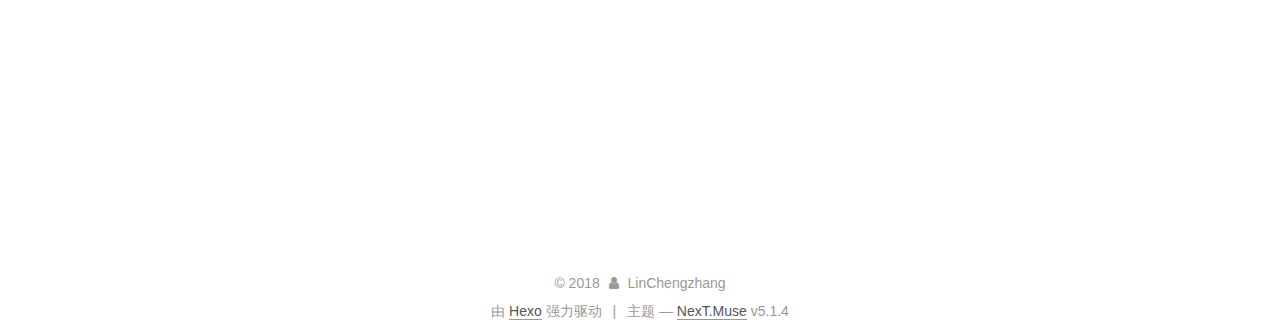
<file: 2018/10/19/webpack 4的React 环境配置/index.html>
<!DOCTYPE html>



  


<html class="theme-next muse use-motion" lang="zh-Hans">
<head>
  <meta charset="UTF-8"/>
<meta http-equiv="X-UA-Compatible" content="IE=edge" />
<meta name="viewport" content="width=device-width, initial-scale=1, maximum-scale=1"/>
<meta name="theme-color" content="#222">









<meta http-equiv="Cache-Control" content="no-transform" />
<meta http-equiv="Cache-Control" content="no-siteapp" />
















  
  
  <link href="/lib/fancybox/source/jquery.fancybox.css?v=2.1.5" rel="stylesheet" type="text/css" />







<link href="/lib/font-awesome/css/font-awesome.min.css?v=4.6.2" rel="stylesheet" type="text/css" />

<link href="/css/main.css?v=5.1.4" rel="stylesheet" type="text/css" />


  <link rel="apple-touch-icon" sizes="180x180" href="/images/apple-touch-icon-next.png?v=5.1.4">


  <link rel="icon" type="image/png" sizes="32x32" href="/images/favicon-32x32-next.png?v=5.1.4">


  <link rel="icon" type="image/png" sizes="16x16" href="/images/favicon-16x16-next.png?v=5.1.4">


  <link rel="mask-icon" href="/images/logo.svg?v=5.1.4" color="#222">





  <meta name="keywords" content="Hexo, NexT" />










<meta name="description" content="从零开始，用 webpack 搭建一个 React.js 开发环境，逐步完成编码、打包、部署。  初始化123mkdir my_reactcd my_reactnpm init -y 安装webpack工具我们要装一个webpack和webpack-cli，这样就能使用webpack的命令行了：1npm i webpack webpack-cli -D  i: install -D: —save">
<meta property="og:type" content="article">
<meta property="og:title" content="webpack 4的React 环境配置">
<meta property="og:url" content="https://linchengzhang.github.io/2018/10/19/webpack 4的React 环境配置/index.html">
<meta property="og:site_name" content="Lin">
<meta property="og:description" content="从零开始，用 webpack 搭建一个 React.js 开发环境，逐步完成编码、打包、部署。  初始化123mkdir my_reactcd my_reactnpm init -y 安装webpack工具我们要装一个webpack和webpack-cli，这样就能使用webpack的命令行了：1npm i webpack webpack-cli -D  i: install -D: —save">
<meta property="og:locale" content="zh-Hans">
<meta property="og:updated_time" content="2018-10-19T14:26:06.531Z">
<meta name="twitter:card" content="summary">
<meta name="twitter:title" content="webpack 4的React 环境配置">
<meta name="twitter:description" content="从零开始，用 webpack 搭建一个 React.js 开发环境，逐步完成编码、打包、部署。  初始化123mkdir my_reactcd my_reactnpm init -y 安装webpack工具我们要装一个webpack和webpack-cli，这样就能使用webpack的命令行了：1npm i webpack webpack-cli -D  i: install -D: —save">



<script type="text/javascript" id="hexo.configurations">
  var NexT = window.NexT || {};
  var CONFIG = {
    root: '/',
    scheme: 'Muse',
    version: '5.1.4',
    sidebar: {"position":"left","display":"post","offset":12,"b2t":false,"scrollpercent":false,"onmobile":false},
    fancybox: true,
    tabs: true,
    motion: {"enable":true,"async":false,"transition":{"post_block":"fadeIn","post_header":"slideDownIn","post_body":"slideDownIn","coll_header":"slideLeftIn","sidebar":"slideUpIn"}},
    duoshuo: {
      userId: '0',
      author: '博主'
    },
    algolia: {
      applicationID: '',
      apiKey: '',
      indexName: '',
      hits: {"per_page":10},
      labels: {"input_placeholder":"Search for Posts","hits_empty":"We didn't find any results for the search: ${query}","hits_stats":"${hits} results found in ${time} ms"}
    }
  };
</script>



  <link rel="canonical" href="https://linchengzhang.github.io/2018/10/19/webpack 4的React 环境配置/"/>





  <title>webpack 4的React 环境配置 | Lin</title>
  








</head>

<body itemscope itemtype="http://schema.org/WebPage" lang="zh-Hans">

  
  
    
  

  <div class="container sidebar-position-left page-post-detail">
    <div class="headband"></div>

    <header id="header" class="header" itemscope itemtype="http://schema.org/WPHeader">
      <div class="header-inner"><div class="site-brand-wrapper">
  <div class="site-meta ">
    

    <div class="custom-logo-site-title">
      <a href="/"  class="brand" rel="start">
        <span class="logo-line-before"><i></i></span>
        <span class="site-title">Lin</span>
        <span class="logo-line-after"><i></i></span>
      </a>
    </div>
      
        <p class="site-subtitle"></p>
      
  </div>

  <div class="site-nav-toggle">
    <button>
      <span class="btn-bar"></span>
      <span class="btn-bar"></span>
      <span class="btn-bar"></span>
    </button>
  </div>
</div>

<nav class="site-nav">
  

  
    <ul id="menu" class="menu">
      
        
        <li class="menu-item menu-item-home">
          <a href="/" rel="section">
            
              <i class="menu-item-icon fa fa-fw fa-home"></i> <br />
            
            首页
          </a>
        </li>
      
        
        <li class="menu-item menu-item-archives">
          <a href="/archives/" rel="section">
            
              <i class="menu-item-icon fa fa-fw fa-archive"></i> <br />
            
            归档
          </a>
        </li>
      

      
    </ul>
  

  
</nav>



 </div>
    </header>

    <main id="main" class="main">
      <div class="main-inner">
        <div class="content-wrap">
          <div id="content" class="content">
            

  <div id="posts" class="posts-expand">
    

  

  
  
  

  <article class="post post-type-normal" itemscope itemtype="http://schema.org/Article">
  
  
  
  <div class="post-block">
    <link itemprop="mainEntityOfPage" href="https://linchengzhang.github.io/2018/10/19/webpack 4的React 环境配置/">

    <span hidden itemprop="author" itemscope itemtype="http://schema.org/Person">
      <meta itemprop="name" content="LinChengzhang">
      <meta itemprop="description" content="">
      <meta itemprop="image" content="/images/avatar.gif">
    </span>

    <span hidden itemprop="publisher" itemscope itemtype="http://schema.org/Organization">
      <meta itemprop="name" content="Lin">
    </span>

    
      <header class="post-header">

        
        
          <h1 class="post-title" itemprop="name headline">webpack 4的React 环境配置</h1>
        

        <div class="post-meta">
          <span class="post-time">
            
              <span class="post-meta-item-icon">
                <i class="fa fa-calendar-o"></i>
              </span>
              
                <span class="post-meta-item-text">发表于</span>
              
              <time title="创建于" itemprop="dateCreated datePublished" datetime="2018-10-19T22:25:31+08:00">
                2018-10-19
              </time>
            

            

            
          </span>

          

          
            
          

          
          

          

          

          

        </div>
      </header>
    

    
    
    
    <div class="post-body" itemprop="articleBody">

      
      

      
        <blockquote>
<p>从零开始，用 webpack 搭建一个 React.js 开发环境，逐步完成编码、打包、部署。</p>
</blockquote>
<h3 id="初始化"><a href="#初始化" class="headerlink" title="初始化"></a>初始化</h3><figure class="highlight dos"><table><tr><td class="gutter"><pre><span class="line">1</span><br><span class="line">2</span><br><span class="line">3</span><br></pre></td><td class="code"><pre><span class="line"><span class="built_in">mkdir</span> my_react</span><br><span class="line"><span class="built_in">cd</span> my_react</span><br><span class="line">npm init -y</span><br></pre></td></tr></table></figure>
<h3 id="安装webpack工具"><a href="#安装webpack工具" class="headerlink" title="安装webpack工具"></a>安装webpack工具</h3><p>我们要装一个<code>webpack</code>和<code>webpack-cli</code>，这样就能使用<code>webpack</code>的命令行了：<br><figure class="highlight plain"><table><tr><td class="gutter"><pre><span class="line">1</span><br></pre></td><td class="code"><pre><span class="line">npm i webpack webpack-cli -D</span><br></pre></td></tr></table></figure></p>
<ul>
<li>i: install</li>
<li>-D: —save-dev</li>
</ul>
<h3 id="简单配置webpack"><a href="#简单配置webpack" class="headerlink" title="简单配置webpack"></a>简单配置webpack</h3><p> 安装一些基本的插件<br> <figure class="highlight bash"><table><tr><td class="gutter"><pre><span class="line">1</span><br></pre></td><td class="code"><pre><span class="line">npm i -D html-webpack-plugin webpack-dev-server css-loader style-loader webpack-merge</span><br></pre></td></tr></table></figure></p>
<ul>
<li>html-webpack-plugin: 为html文件中引入的外部资源,生成创建html入口文件</li>
<li>webpack-dev-server:  提供web服务</li>
<li>css-loader style-loader: 加载css资源</li>
<li>webpack-merge: 可以将webpack配置文件合并，我们下面将会对<code>webpack</code> 的配置文件进行拆分</li>
</ul>
<p>在项目文件夹下创建<code>build</code>文件夹，并在该文件夹下创建<code>webpack.base.config.js</code>文件，把<code>webpack</code>的公共配置写到这个文件里：<br><figure class="highlight js"><table><tr><td class="gutter"><pre><span class="line">1</span><br><span class="line">2</span><br><span class="line">3</span><br><span class="line">4</span><br><span class="line">5</span><br><span class="line">6</span><br><span class="line">7</span><br><span class="line">8</span><br><span class="line">9</span><br><span class="line">10</span><br><span class="line">11</span><br><span class="line">12</span><br><span class="line">13</span><br><span class="line">14</span><br><span class="line">15</span><br><span class="line">16</span><br><span class="line">17</span><br><span class="line">18</span><br><span class="line">19</span><br><span class="line">20</span><br><span class="line">21</span><br><span class="line">22</span><br><span class="line">23</span><br><span class="line">24</span><br><span class="line">25</span><br><span class="line">26</span><br><span class="line">27</span><br><span class="line">28</span><br><span class="line">29</span><br><span class="line">30</span><br><span class="line">31</span><br><span class="line">32</span><br><span class="line">33</span><br><span class="line">34</span><br><span class="line">35</span><br><span class="line">36</span><br><span class="line">37</span><br></pre></td><td class="code"><pre><span class="line"><span class="keyword">const</span> path = <span class="built_in">require</span>(<span class="string">'path'</span>);</span><br><span class="line"><span class="keyword">const</span> HtmlWebpackPlugin = <span class="built_in">require</span>(<span class="string">'html-webpack-plugin'</span>);</span><br><span class="line"></span><br><span class="line"><span class="built_in">module</span>.exports = &#123;</span><br><span class="line">  entry: &#123;</span><br><span class="line">    app: path.join(__dirname, <span class="string">'../src/app.js'</span>)</span><br><span class="line">  &#125;,</span><br><span class="line">  output: &#123;</span><br><span class="line">    filename: <span class="string">'[name].[hash].js'</span>,</span><br><span class="line">    path: path.join(__dirname, <span class="string">'./dist'</span>),</span><br><span class="line">    publicPath: <span class="string">'/'</span></span><br><span class="line">  &#125;,</span><br><span class="line">  resolve: &#123;</span><br><span class="line">    extensions: [<span class="string">'.js'</span>, <span class="string">'.jsx'</span>],</span><br><span class="line">    alias: &#123;</span><br><span class="line">      <span class="string">'@'</span>: path.join(__dirname, <span class="string">'../src'</span>)</span><br><span class="line">    &#125;</span><br><span class="line">  &#125;,</span><br><span class="line">  <span class="built_in">module</span>: &#123;</span><br><span class="line">    rules: [</span><br><span class="line">      &#123;</span><br><span class="line">        test: <span class="regexp">/\.(js?x)$/</span>,</span><br><span class="line">        loader: <span class="string">'babel-loader'</span>,</span><br><span class="line">        exclude: <span class="regexp">/node_modules/</span></span><br><span class="line">      &#125;, &#123;</span><br><span class="line">        test: <span class="regexp">/\.css$/</span>,</span><br><span class="line">        use: [<span class="string">'style-loader'</span>, <span class="string">'css-loader'</span>]</span><br><span class="line">      &#125;</span><br><span class="line">    ]</span><br><span class="line">  &#125;,</span><br><span class="line">  plugins: [</span><br><span class="line">    <span class="keyword">new</span> HtmlWebpackPlugin(&#123;</span><br><span class="line">      filename: <span class="string">'index.html'</span>,</span><br><span class="line">      template: <span class="string">'index.html'</span></span><br><span class="line">    &#125;)</span><br><span class="line">  ]</span><br><span class="line">&#125;;</span><br></pre></td></tr></table></figure></p>
<p><code>index.html</code>是web的入口html文件，<code>scr/app.jsx</code>是入口的js文件，这里先不做多页面配置。</p>
<p>在<code>build</code>文件夹下创建<code>webpack.dev.conf.js</code>文件，即为开发环境的配置文件,这里先简单配置下：</p>
<figure class="highlight js"><table><tr><td class="gutter"><pre><span class="line">1</span><br><span class="line">2</span><br><span class="line">3</span><br><span class="line">4</span><br><span class="line">5</span><br><span class="line">6</span><br><span class="line">7</span><br><span class="line">8</span><br><span class="line">9</span><br><span class="line">10</span><br><span class="line">11</span><br><span class="line">12</span><br><span class="line">13</span><br><span class="line">14</span><br><span class="line">15</span><br></pre></td><td class="code"><pre><span class="line"><span class="keyword">const</span> merge = <span class="built_in">require</span>(<span class="string">'webpack-merge'</span>);</span><br><span class="line"><span class="keyword">const</span> baseWebpackConfig = <span class="built_in">require</span>(<span class="string">'./webpack.base.conf'</span>);</span><br><span class="line"></span><br><span class="line"><span class="built_in">module</span>.exports = merge(baseWebpackConfig, &#123;</span><br><span class="line">  mode: <span class="string">'development'</span>,</span><br><span class="line">  devtool: <span class="string">'source-map'</span>,</span><br><span class="line">  devServer: &#123;</span><br><span class="line">    inline: <span class="literal">true</span>,</span><br><span class="line">    historyApiFallback: <span class="literal">true</span>,</span><br><span class="line">    open: <span class="literal">true</span>,</span><br><span class="line">    hot: <span class="literal">true</span>,</span><br><span class="line">    host: <span class="string">'localhost'</span>,</span><br><span class="line">    port: <span class="number">3000</span>,</span><br><span class="line">  &#125;,</span><br><span class="line">&#125;);</span><br></pre></td></tr></table></figure>
<p>在<code>build</code>文件夹下创建<code>webpack.prod.conf.js</code>文件，即为生产环境的配置文件：<br><figure class="highlight js"><table><tr><td class="gutter"><pre><span class="line">1</span><br><span class="line">2</span><br><span class="line">3</span><br><span class="line">4</span><br><span class="line">5</span><br><span class="line">6</span><br></pre></td><td class="code"><pre><span class="line"><span class="keyword">const</span> merge = <span class="built_in">require</span>(<span class="string">'webpack-merge'</span>);</span><br><span class="line"><span class="keyword">const</span> baseWebpackConfig = <span class="built_in">require</span>(<span class="string">'./webpack.base.conf'</span>);</span><br><span class="line"></span><br><span class="line"><span class="built_in">module</span>.exports = merge(baseWebpackConfig, &#123;</span><br><span class="line">  mode: <span class="string">'production'</span>,</span><br><span class="line">&#125;);</span><br></pre></td></tr></table></figure></p>
<h3 id="配置npm-scripts"><a href="#配置npm-scripts" class="headerlink" title="配置npm scripts"></a>配置npm scripts</h3><figure class="highlight json"><table><tr><td class="gutter"><pre><span class="line">1</span><br><span class="line">2</span><br><span class="line">3</span><br><span class="line">4</span><br><span class="line">5</span><br><span class="line">6</span><br></pre></td><td class="code"><pre><span class="line">&#123;</span><br><span class="line">    <span class="attr">"scripts"</span>: &#123;</span><br><span class="line">        <span class="attr">"dev"</span>: <span class="string">"webpack-dev-server --inline --progress --config build/webpack.dev.conf.js"</span>,</span><br><span class="line">        <span class="attr">"build"</span>: <span class="string">"webpack --config build/webpack.prod.conf.js"</span></span><br><span class="line">    &#125;</span><br><span class="line">&#125;</span><br></pre></td></tr></table></figure>
<h3 id="创建文件"><a href="#创建文件" class="headerlink" title="创建文件"></a>创建文件</h3><p>在目录下创建<code>index.html</code>文件：<br><figure class="highlight html"><table><tr><td class="gutter"><pre><span class="line">1</span><br><span class="line">2</span><br><span class="line">3</span><br><span class="line">4</span><br><span class="line">5</span><br><span class="line">6</span><br><span class="line">7</span><br><span class="line">8</span><br><span class="line">9</span><br><span class="line">10</span><br><span class="line">11</span><br><span class="line">12</span><br></pre></td><td class="code"><pre><span class="line"><span class="meta">&lt;!DOCTYPE html&gt;</span></span><br><span class="line"><span class="tag">&lt;<span class="name">html</span>&gt;</span></span><br><span class="line"><span class="tag">&lt;<span class="name">head</span>&gt;</span></span><br><span class="line">  <span class="tag">&lt;<span class="name">meta</span> <span class="attr">charset</span>=<span class="string">"UTF-8"</span>&gt;</span></span><br><span class="line">  <span class="tag">&lt;<span class="name">meta</span> <span class="attr">name</span>=<span class="string">"viewport"</span> <span class="attr">content</span>=<span class="string">"width=device-width, initial-scale=1.0"</span>&gt;</span></span><br><span class="line">  <span class="tag">&lt;<span class="name">meta</span> <span class="attr">http-equiv</span>=<span class="string">"X-UA-Compatible"</span> <span class="attr">content</span>=<span class="string">"ie=edge"</span>&gt;</span></span><br><span class="line">  <span class="tag">&lt;<span class="name">title</span>&gt;</span>My React<span class="tag">&lt;/<span class="name">title</span>&gt;</span></span><br><span class="line"><span class="tag">&lt;/<span class="name">head</span>&gt;</span></span><br><span class="line"><span class="tag">&lt;<span class="name">body</span>&gt;</span></span><br><span class="line">  <span class="tag">&lt;<span class="name">div</span> <span class="attr">id</span>=<span class="string">"app"</span>&gt;</span><span class="tag">&lt;/<span class="name">div</span>&gt;</span></span><br><span class="line"><span class="tag">&lt;/<span class="name">body</span>&gt;</span></span><br><span class="line"><span class="tag">&lt;/<span class="name">html</span>&gt;</span></span><br></pre></td></tr></table></figure></p>
<p>创建一个<code>src</code>文件夹，然后在里面再创建一个<code>app.js</code>的文件：<br><figure class="highlight js"><table><tr><td class="gutter"><pre><span class="line">1</span><br></pre></td><td class="code"><pre><span class="line"><span class="built_in">console</span>.log(<span class="string">"+1s"</span>);</span><br></pre></td></tr></table></figure></p>
<p>这个时候输入命令<code>npm run dev</code>，即可在控制台看到<code>+1s</code>。<br>下面要配置专门针对<code>React</code>的开发环境。</p>
<h3 id="配置React和Babel"><a href="#配置React和Babel" class="headerlink" title="配置React和Babel"></a>配置<code>React</code>和<code>Babel</code></h3><p>Babel 是一个 JavaScript 编译器，主要用于在旧的浏览器或环境中将 ECMAScript 2015+ 代码转换为向后兼容版本的 JavaScript 代码（IE：你们看我干嘛。。）</p>
<p>安装<code>React</code>和<code>React-dom</code><br><figure class="highlight plain"><table><tr><td class="gutter"><pre><span class="line">1</span><br></pre></td><td class="code"><pre><span class="line">npm i react react-dom -S</span><br></pre></td></tr></table></figure></p>
<ul>
<li>-S: —save</li>
</ul>
<p>在<code>package.json</code>文件里面提现出来的区别就是，使用<code>--save-dev</code>安装的插件，被写入到 <code>devDependencies</code>对象里面去，而使用<code>--save</code>安装的插件，责被写入到<code>dependencies</code>对象里面去。<br><code>devDependencies</code>里面的插件只用于开发环境，不用于生产环境，而 <code>dependencies</code>是需要发布到生产环境的。</p>
<h4 id="安装babel"><a href="#安装babel" class="headerlink" title="安装babel"></a>安装<code>babel</code></h4><p>在开发环境中安装<code>@babel/core</code>, <code>babel-loader</code>, <code>babel-preset-env</code> ，<code>@babel/preset-react</code>，<code>@babel/plugin-proposal-class-properties</code>和<code>@babel/plugin-proposal-object-rest-spread</code><br><figure class="highlight plain"><table><tr><td class="gutter"><pre><span class="line">1</span><br></pre></td><td class="code"><pre><span class="line">npm i @babel/core babel-loader @babel/preset-react @babel/plugin-proposal-class-properties @babel/plugin-proposal-object-rest-spread  -D</span><br></pre></td></tr></table></figure></p>
<ul>
<li>@babel/plugin-proposal-object-rest-spread 解构赋值</li>
<li><a href="https://babeljs.io/docs/en/babel-preset-react" target="_blank" rel="noopener">@babel/preset-react</a> for React</li>
<li><a href="https://babeljs.io/docs/en/babel-plugin-proposal-class-properties" target="_blank" rel="noopener">@babel/plugin-proposal-class-properties</a> </li>
</ul>
<p>Babel的配置文件是<code>.babelrc</code>，存放在项目的根目录下。使用Babel的第一步，就是配置这个文件。<br><figure class="highlight js"><table><tr><td class="gutter"><pre><span class="line">1</span><br><span class="line">2</span><br><span class="line">3</span><br><span class="line">4</span><br><span class="line">5</span><br><span class="line">6</span><br><span class="line">7</span><br><span class="line">8</span><br><span class="line">9</span><br></pre></td><td class="code"><pre><span class="line">&#123;</span><br><span class="line">  <span class="string">"presets"</span>: [</span><br><span class="line">    <span class="string">"@babel/react"</span></span><br><span class="line">  ],</span><br><span class="line">  <span class="string">"plugins"</span>:[</span><br><span class="line">    <span class="string">"@babel/plugin-proposal-class-properties"</span>,</span><br><span class="line">    <span class="string">"@babel/plugin-proposal-object-rest-spread"</span></span><br><span class="line">  ]</span><br><span class="line">&#125;</span><br></pre></td></tr></table></figure></p>
<p>上面<code>webpack</code>的配置里，已经把<code>babel-loader</code>写进去了。</p>
<p>把我们之前创建的<code>app.js</code>文件做一个微小的修改：<br><figure class="highlight javascript"><table><tr><td class="gutter"><pre><span class="line">1</span><br><span class="line">2</span><br><span class="line">3</span><br><span class="line">4</span><br><span class="line">5</span><br><span class="line">6</span><br><span class="line">7</span><br><span class="line">8</span><br><span class="line">9</span><br><span class="line">10</span><br></pre></td><td class="code"><pre><span class="line"><span class="keyword">import</span> React <span class="keyword">from</span> <span class="string">'react'</span>;</span><br><span class="line"><span class="keyword">import</span> ReactDOM <span class="keyword">from</span> <span class="string">'react-dom'</span>;</span><br><span class="line"></span><br><span class="line"><span class="keyword">const</span> Index = <span class="function"><span class="params">()</span> =&gt;</span> &#123;</span><br><span class="line">  <span class="keyword">return</span> <span class="xml"><span class="tag">&lt;<span class="name">div</span>&gt;</span>Hello React!<span class="tag">&lt;/<span class="name">div</span>&gt;</span></span>;</span><br><span class="line">&#125;;</span><br><span class="line"></span><br><span class="line">ReactDOM.render((</span><br><span class="line">  &lt;Index/&gt;</span><br><span class="line">), <span class="built_in">document</span>.getElementById(<span class="string">'app'</span>));</span><br></pre></td></tr></table></figure></p>
<p>到这里输入<code>npm run dev</code>，由于我们配置了<code>--open</code>，所以<strong>localhost:3000</strong>就会在浏览器中打开了，很惭愧就做了一点微小工作。</p>

      
    </div>
    
    
    

    

    

    

    <footer class="post-footer">
      

      
      
      

      
        <div class="post-nav">
          <div class="post-nav-next post-nav-item">
            
              <a href="/2018/10/03/hello-world/" rel="next" title="Hello World">
                <i class="fa fa-chevron-left"></i> Hello World
              </a>
            
          </div>

          <span class="post-nav-divider"></span>

          <div class="post-nav-prev post-nav-item">
            
              <a href="/2018/10/19/神奇的Object.defineProperty()/" rel="prev" title="神奇的Object.defineProperty()">
                神奇的Object.defineProperty() <i class="fa fa-chevron-right"></i>
              </a>
            
          </div>
        </div>
      

      
      
    </footer>
  </div>
  
  
  
  </article>



    <div class="post-spread">
      
    </div>
  </div>


          </div>
          


          

  



        </div>
        
          
  
  <div class="sidebar-toggle">
    <div class="sidebar-toggle-line-wrap">
      <span class="sidebar-toggle-line sidebar-toggle-line-first"></span>
      <span class="sidebar-toggle-line sidebar-toggle-line-middle"></span>
      <span class="sidebar-toggle-line sidebar-toggle-line-last"></span>
    </div>
  </div>

  <aside id="sidebar" class="sidebar">
    
    <div class="sidebar-inner">

      

      
        <ul class="sidebar-nav motion-element">
          <li class="sidebar-nav-toc sidebar-nav-active" data-target="post-toc-wrap">
            文章目录
          </li>
          <li class="sidebar-nav-overview" data-target="site-overview-wrap">
            站点概览
          </li>
        </ul>
      

      <section class="site-overview-wrap sidebar-panel">
        <div class="site-overview">
          <div class="site-author motion-element" itemprop="author" itemscope itemtype="http://schema.org/Person">
            
              <p class="site-author-name" itemprop="name">LinChengzhang</p>
              <p class="site-description motion-element" itemprop="description"></p>
          </div>

          <nav class="site-state motion-element">

            
              <div class="site-state-item site-state-posts">
              
                <a href="/archives/">
              
                  <span class="site-state-item-count">3</span>
                  <span class="site-state-item-name">日志</span>
                </a>
              </div>
            

            

            

          </nav>

          

          

          
          

          
          

          

        </div>
      </section>

      
      <!--noindex-->
        <section class="post-toc-wrap motion-element sidebar-panel sidebar-panel-active">
          <div class="post-toc">

            
              
            

            
              <div class="post-toc-content"><ol class="nav"><li class="nav-item nav-level-3"><a class="nav-link" href="#初始化"><span class="nav-number">1.</span> <span class="nav-text">初始化</span></a></li><li class="nav-item nav-level-3"><a class="nav-link" href="#安装webpack工具"><span class="nav-number">2.</span> <span class="nav-text">安装webpack工具</span></a></li><li class="nav-item nav-level-3"><a class="nav-link" href="#简单配置webpack"><span class="nav-number">3.</span> <span class="nav-text">简单配置webpack</span></a></li><li class="nav-item nav-level-3"><a class="nav-link" href="#配置npm-scripts"><span class="nav-number">4.</span> <span class="nav-text">配置npm scripts</span></a></li><li class="nav-item nav-level-3"><a class="nav-link" href="#创建文件"><span class="nav-number">5.</span> <span class="nav-text">创建文件</span></a></li><li class="nav-item nav-level-3"><a class="nav-link" href="#配置React和Babel"><span class="nav-number">6.</span> <span class="nav-text">配置React和Babel</span></a><ol class="nav-child"><li class="nav-item nav-level-4"><a class="nav-link" href="#安装babel"><span class="nav-number">6.1.</span> <span class="nav-text">安装babel</span></a></li></ol></li></ol></div>
            

          </div>
        </section>
      <!--/noindex-->
      

      

    </div>
  </aside>


        
      </div>
    </main>

    <footer id="footer" class="footer">
      <div class="footer-inner">
        <div class="copyright">&copy; <span itemprop="copyrightYear">2018</span>
  <span class="with-love">
    <i class="fa fa-user"></i>
  </span>
  <span class="author" itemprop="copyrightHolder">LinChengzhang</span>

  
</div>


  <div class="powered-by">由 <a class="theme-link" target="_blank" href="https://hexo.io">Hexo</a> 强力驱动</div>



  <span class="post-meta-divider">|</span>



  <div class="theme-info">主题 &mdash; <a class="theme-link" target="_blank" href="https://github.com/iissnan/hexo-theme-next">NexT.Muse</a> v5.1.4</div>




        







        
      </div>
    </footer>

    
      <div class="back-to-top">
        <i class="fa fa-arrow-up"></i>
        
      </div>
    

    

  </div>

  

<script type="text/javascript">
  if (Object.prototype.toString.call(window.Promise) !== '[object Function]') {
    window.Promise = null;
  }
</script>









  












  
  
    <script type="text/javascript" src="/lib/jquery/index.js?v=2.1.3"></script>
  

  
  
    <script type="text/javascript" src="/lib/fastclick/lib/fastclick.min.js?v=1.0.6"></script>
  

  
  
    <script type="text/javascript" src="/lib/jquery_lazyload/jquery.lazyload.js?v=1.9.7"></script>
  

  
  
    <script type="text/javascript" src="/lib/velocity/velocity.min.js?v=1.2.1"></script>
  

  
  
    <script type="text/javascript" src="/lib/velocity/velocity.ui.min.js?v=1.2.1"></script>
  

  
  
    <script type="text/javascript" src="/lib/fancybox/source/jquery.fancybox.pack.js?v=2.1.5"></script>
  


  


  <script type="text/javascript" src="/js/src/utils.js?v=5.1.4"></script>

  <script type="text/javascript" src="/js/src/motion.js?v=5.1.4"></script>



  
  

  
  <script type="text/javascript" src="/js/src/scrollspy.js?v=5.1.4"></script>
<script type="text/javascript" src="/js/src/post-details.js?v=5.1.4"></script>



  


  <script type="text/javascript" src="/js/src/bootstrap.js?v=5.1.4"></script>



  


  




	





  





  












  





  

  

  

  
  

  

  

  

</body>
</html>
</file>
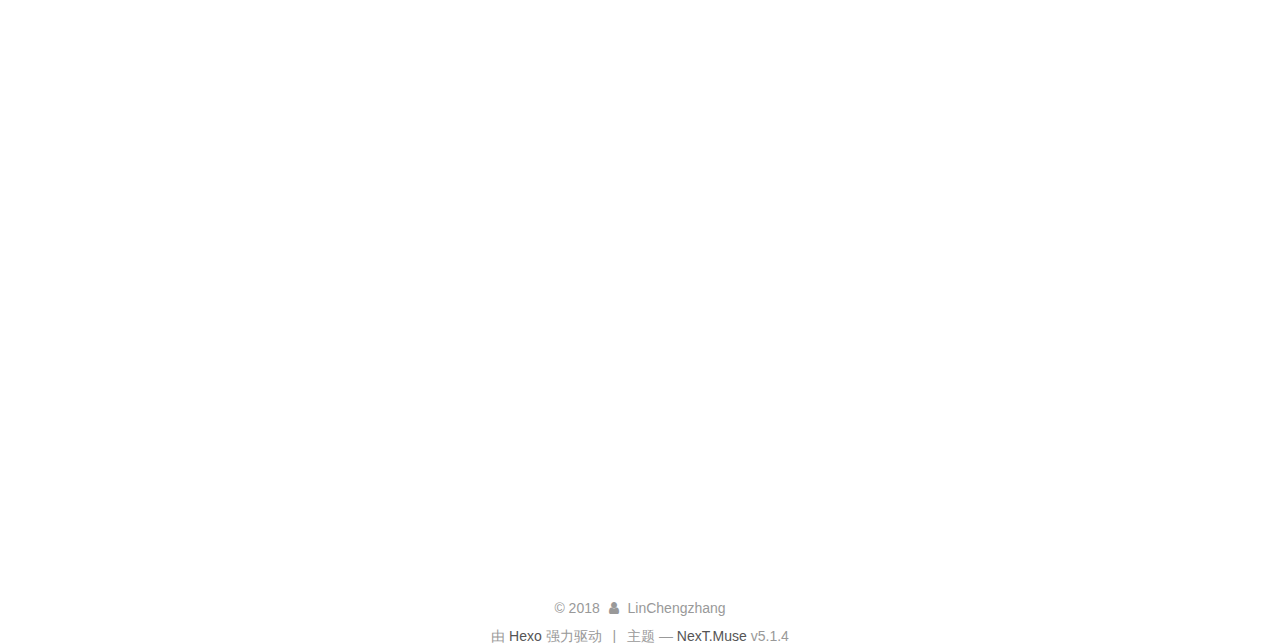
<file: 2018/10/19/神奇的Object.defineProperty()/index.html>
<!DOCTYPE html>



  


<html class="theme-next muse use-motion" lang="zh-Hans">
<head>
  <meta charset="UTF-8"/>
<meta http-equiv="X-UA-Compatible" content="IE=edge" />
<meta name="viewport" content="width=device-width, initial-scale=1, maximum-scale=1"/>
<meta name="theme-color" content="#222">









<meta http-equiv="Cache-Control" content="no-transform" />
<meta http-equiv="Cache-Control" content="no-siteapp" />
















  
  
  <link href="/lib/fancybox/source/jquery.fancybox.css?v=2.1.5" rel="stylesheet" type="text/css" />







<link href="/lib/font-awesome/css/font-awesome.min.css?v=4.6.2" rel="stylesheet" type="text/css" />

<link href="/css/main.css?v=5.1.4" rel="stylesheet" type="text/css" />


  <link rel="apple-touch-icon" sizes="180x180" href="/images/apple-touch-icon-next.png?v=5.1.4">


  <link rel="icon" type="image/png" sizes="32x32" href="/images/favicon-32x32-next.png?v=5.1.4">


  <link rel="icon" type="image/png" sizes="16x16" href="/images/favicon-16x16-next.png?v=5.1.4">


  <link rel="mask-icon" href="/images/logo.svg?v=5.1.4" color="#222">





  <meta name="keywords" content="Hexo, NexT" />










<meta name="description" content="Object.defineProperty() 方法会直接在一个对象上定义一个新属性，或者修改一个对象的现有属性， 并返回这个对象。vue.js是通过它实现双向绑定的, 俗称属性拦截器。  官方文档https://developer.mozilla.org/zh-CN/docs/Web/JavaScript/Reference/Global_Objects/Object/defineProper">
<meta property="og:type" content="article">
<meta property="og:title" content="神奇的Object.defineProperty()">
<meta property="og:url" content="https://linchengzhang.github.io/2018/10/19/神奇的Object.defineProperty()/index.html">
<meta property="og:site_name" content="Lin">
<meta property="og:description" content="Object.defineProperty() 方法会直接在一个对象上定义一个新属性，或者修改一个对象的现有属性， 并返回这个对象。vue.js是通过它实现双向绑定的, 俗称属性拦截器。  官方文档https://developer.mozilla.org/zh-CN/docs/Web/JavaScript/Reference/Global_Objects/Object/defineProper">
<meta property="og:locale" content="zh-Hans">
<meta property="og:updated_time" content="2018-10-19T14:27:34.155Z">
<meta name="twitter:card" content="summary">
<meta name="twitter:title" content="神奇的Object.defineProperty()">
<meta name="twitter:description" content="Object.defineProperty() 方法会直接在一个对象上定义一个新属性，或者修改一个对象的现有属性， 并返回这个对象。vue.js是通过它实现双向绑定的, 俗称属性拦截器。  官方文档https://developer.mozilla.org/zh-CN/docs/Web/JavaScript/Reference/Global_Objects/Object/defineProper">



<script type="text/javascript" id="hexo.configurations">
  var NexT = window.NexT || {};
  var CONFIG = {
    root: '/',
    scheme: 'Muse',
    version: '5.1.4',
    sidebar: {"position":"left","display":"post","offset":12,"b2t":false,"scrollpercent":false,"onmobile":false},
    fancybox: true,
    tabs: true,
    motion: {"enable":true,"async":false,"transition":{"post_block":"fadeIn","post_header":"slideDownIn","post_body":"slideDownIn","coll_header":"slideLeftIn","sidebar":"slideUpIn"}},
    duoshuo: {
      userId: '0',
      author: '博主'
    },
    algolia: {
      applicationID: '',
      apiKey: '',
      indexName: '',
      hits: {"per_page":10},
      labels: {"input_placeholder":"Search for Posts","hits_empty":"We didn't find any results for the search: ${query}","hits_stats":"${hits} results found in ${time} ms"}
    }
  };
</script>



  <link rel="canonical" href="https://linchengzhang.github.io/2018/10/19/神奇的Object.defineProperty()/"/>





  <title>神奇的Object.defineProperty() | Lin</title>
  








</head>

<body itemscope itemtype="http://schema.org/WebPage" lang="zh-Hans">

  
  
    
  

  <div class="container sidebar-position-left page-post-detail">
    <div class="headband"></div>

    <header id="header" class="header" itemscope itemtype="http://schema.org/WPHeader">
      <div class="header-inner"><div class="site-brand-wrapper">
  <div class="site-meta ">
    

    <div class="custom-logo-site-title">
      <a href="/"  class="brand" rel="start">
        <span class="logo-line-before"><i></i></span>
        <span class="site-title">Lin</span>
        <span class="logo-line-after"><i></i></span>
      </a>
    </div>
      
        <p class="site-subtitle"></p>
      
  </div>

  <div class="site-nav-toggle">
    <button>
      <span class="btn-bar"></span>
      <span class="btn-bar"></span>
      <span class="btn-bar"></span>
    </button>
  </div>
</div>

<nav class="site-nav">
  

  
    <ul id="menu" class="menu">
      
        
        <li class="menu-item menu-item-home">
          <a href="/" rel="section">
            
              <i class="menu-item-icon fa fa-fw fa-home"></i> <br />
            
            首页
          </a>
        </li>
      
        
        <li class="menu-item menu-item-archives">
          <a href="/archives/" rel="section">
            
              <i class="menu-item-icon fa fa-fw fa-archive"></i> <br />
            
            归档
          </a>
        </li>
      

      
    </ul>
  

  
</nav>



 </div>
    </header>

    <main id="main" class="main">
      <div class="main-inner">
        <div class="content-wrap">
          <div id="content" class="content">
            

  <div id="posts" class="posts-expand">
    

  

  
  
  

  <article class="post post-type-normal" itemscope itemtype="http://schema.org/Article">
  
  
  
  <div class="post-block">
    <link itemprop="mainEntityOfPage" href="https://linchengzhang.github.io/2018/10/19/神奇的Object.defineProperty()/">

    <span hidden itemprop="author" itemscope itemtype="http://schema.org/Person">
      <meta itemprop="name" content="LinChengzhang">
      <meta itemprop="description" content="">
      <meta itemprop="image" content="/images/avatar.gif">
    </span>

    <span hidden itemprop="publisher" itemscope itemtype="http://schema.org/Organization">
      <meta itemprop="name" content="Lin">
    </span>

    
      <header class="post-header">

        
        
          <h1 class="post-title" itemprop="name headline">神奇的Object.defineProperty()</h1>
        

        <div class="post-meta">
          <span class="post-time">
            
              <span class="post-meta-item-icon">
                <i class="fa fa-calendar-o"></i>
              </span>
              
                <span class="post-meta-item-text">发表于</span>
              
              <time title="创建于" itemprop="dateCreated datePublished" datetime="2018-10-19T22:27:10+08:00">
                2018-10-19
              </time>
            

            

            
          </span>

          

          
            
          

          
          

          

          

          

        </div>
      </header>
    

    
    
    
    <div class="post-body" itemprop="articleBody">

      
      

      
        <blockquote>
<p>Object.defineProperty() 方法会直接在一个对象上定义一个新属性，或者修改一个对象的现有属性， 并返回这个对象。<br>vue.js是通过它实现双向绑定的, 俗称属性拦截器。</p>
</blockquote>
<h2 id="官方文档"><a href="#官方文档" class="headerlink" title="官方文档"></a>官方文档</h2><p><a href="https://developer.mozilla.org/zh-CN/docs/Web/JavaScript/Reference/Global_Objects/Object/defineProperty" target="_blank" rel="noopener">https://developer.mozilla.org/zh-CN/docs/Web/JavaScript/Reference/Global_Objects/Object/defineProperty</a></p>
<h2 id="语法"><a href="#语法" class="headerlink" title="语法"></a>语法</h2><blockquote>
<p><code>Object.defineProperty(obj, prop, descriptor)</code></p>
</blockquote>
<ul>
<li>参数</li>
</ul>
<p><code>obj</code></p>
<ul>
<li>要在其上定义属性的对象。</li>
</ul>
<p><code>prop</code></p>
<ul>
<li>要定义或修改的属性的名称。</li>
</ul>
<p><code>descriptor</code></p>
<ul>
<li>将被定义或修改的属性描述符。</li>
</ul>
<p>返回值： 被传递给函数的对象，即第一个参数obj。</p>
<h2 id="属性描述符"><a href="#属性描述符" class="headerlink" title="属性描述符"></a>属性描述符</h2><p>对象里目前存在的属性描述符有两种主要形式：<code>数据描述符</code>和<code>存取描述符</code>。<code>数据描述符</code>是一个具有值的属性，该值可能是可写的，也可能不是可写的。<code>存取描述符</code>是由getter-setter函数对描述的属性。描述符必须是这两种形式之一, 不能同时是两者。</p>
<p><code>数据描述符</code>和<code>存取描述符</code>均具有以下可选键值：</p>
<p><code>configurable</code></p>
<p>当且仅当该属性的<code>configurable</code> 为<code>true</code> 时，该属性描述符才能够被改变，同时该属性也能从对应的对象上被删除。默认为 <code>false</code>。</p>
<p><code>enumerable</code></p>
<p>当且仅当该属性的<code>enumerable</code>为<code>true</code>时，该属性才能够出现在对象的枚举属性中。默认为<code>false</code>。</p>
<figure class="highlight js"><table><tr><td class="gutter"><pre><span class="line">1</span><br><span class="line">2</span><br><span class="line">3</span><br><span class="line">4</span><br><span class="line">5</span><br><span class="line">6</span><br><span class="line">7</span><br><span class="line">8</span><br><span class="line">9</span><br></pre></td><td class="code"><pre><span class="line"><span class="keyword">var</span> o = &#123;&#125;; <span class="comment">// 创建一个新对象</span></span><br><span class="line"><span class="built_in">Object</span>.defineProperty(o, <span class="string">"a"</span>, &#123;</span><br><span class="line">  value : <span class="number">37</span>,</span><br><span class="line">  enumerable : <span class="literal">false</span>,<span class="comment">//此处设置为false， 在枚举的时候会忽略</span></span><br><span class="line">&#125;);</span><br><span class="line"></span><br><span class="line"><span class="keyword">for</span>(<span class="keyword">var</span> i <span class="keyword">in</span> o)&#123;</span><br><span class="line"><span class="built_in">console</span>.log(o[i]); <span class="comment">// undefined, 是没有具体的值的.</span></span><br><span class="line">&#125;</span><br></pre></td></tr></table></figure>
<p><strong>数据描述符同时具有以下可选键值：</strong></p>
<p><code>value</code></p>
<p>该属性对应的值。可以是任何有效的<code>JavaScript</code> 值（数值，对象，函数等）。默认为<code>undefined</code>。</p>
<p><code>writable</code></p>
<p>当且仅当该属性的writable为true时，value才能被赋值运算符改变。默认为 false。</p>
<p><strong>存取描述符同时具有以下可选键值：</strong></p>
<p><code>get</code></p>
<p>一个给属性提供 getter 的方法，如果没有<code>getter</code> 则为<code>undefined</code>。当访问该属性时，该方法会被执行，方法执行时没有参数传入，但是会传入this对象（由于继承关系，这里的this并不一定是定义该属性的对象）。</p>
<p>默认为<code>undefined</code>。</p>
<p><code>set</code><br>一个给属性提供<code>setter</code>的方法，如果没有<code>setter</code> 则为<code>undefined</code>。当属性值修改时，触发执行该方法。该方法将接受唯一参数，即该属性新的参数值。<br>默认为<code>undefined</code>。</p>
<figure class="highlight js"><table><tr><td class="gutter"><pre><span class="line">1</span><br><span class="line">2</span><br><span class="line">3</span><br><span class="line">4</span><br><span class="line">5</span><br><span class="line">6</span><br><span class="line">7</span><br><span class="line">8</span><br><span class="line">9</span><br><span class="line">10</span><br><span class="line">11</span><br><span class="line">12</span><br></pre></td><td class="code"><pre><span class="line"><span class="keyword">var</span> o = &#123;&#125;;</span><br><span class="line"><span class="keyword">var</span> bValue = <span class="number">38</span>;</span><br><span class="line"><span class="built_in">Object</span>.defineProperty(o, <span class="string">'b'</span>, &#123;</span><br><span class="line">  get: <span class="function"><span class="keyword">function</span>(<span class="params"></span>) </span>&#123; <span class="keyword">return</span> <span class="number">1</span>; &#125;,</span><br><span class="line">  set: <span class="function"><span class="keyword">function</span>(<span class="params">newValue</span>) </span>&#123; bValue = newValue; &#125;,</span><br><span class="line">  enumerable: <span class="literal">true</span>,</span><br><span class="line">  configurable: <span class="literal">true</span></span><br><span class="line">&#125;);</span><br><span class="line">o.b <span class="comment">// 1</span></span><br><span class="line">o.b = <span class="number">2</span></span><br><span class="line">bvalue <span class="comment">// 2</span></span><br><span class="line">o.b <span class="comment">// 1</span></span><br></pre></td></tr></table></figure>
<p>比较好奇，如果<code>get</code>和<code>writable</code>或者<code>value</code>,同时出现会发生什么情况，试了一下报错了，也就是说如果一个描述符同时有(value或writable)和(get或set)关键字，将会产生一个异常。</p>
<table>
<thead>
<tr>
<th style="text-align:center">configurable</th>
<th style="text-align:center">enumerable</th>
<th style="text-align:center">value</th>
<th style="text-align:center">writable</th>
<th style="text-align:center">get</th>
<th style="text-align:center">set</th>
</tr>
</thead>
<tbody>
<tr>
<td style="text-align:center">数据描述符</td>
<td style="text-align:center">Yes</td>
<td style="text-align:center">Yes</td>
<td style="text-align:center">Yes</td>
<td style="text-align:center">Yes</td>
<td style="text-align:center">No</td>
<td>No</td>
</tr>
<tr>
<td style="text-align:center">存取描述符</td>
<td style="text-align:center">Yes</td>
<td style="text-align:center">Yes</td>
<td style="text-align:center">No</td>
<td style="text-align:center">No</td>
<td style="text-align:center">Yes</td>
<td>Yes</td>
</tr>
</tbody>
</table>
<ul>
<li>当时看<code>configurable</code>和<code>writable</code>有点蒙蔽</li>
</ul>
<p><code>configurable</code>说如果为<code>false</code>, 那么不可以修改, 不可以删除.<br><code>writable</code>给的说明是如果设置为<code>false</code>, 不可以采用<code>数据运算符</code>进行赋值</p>
<p>如果<code>writable</code>为<code>true</code>的时候, <code>configurable</code>为 <code>false</code>,<br>那结果会怎么样呢?</p>
<figure class="highlight js"><table><tr><td class="gutter"><pre><span class="line">1</span><br><span class="line">2</span><br><span class="line">3</span><br><span class="line">4</span><br><span class="line">5</span><br><span class="line">6</span><br><span class="line">7</span><br><span class="line">8</span><br><span class="line">9</span><br><span class="line">10</span><br><span class="line">11</span><br><span class="line">12</span><br><span class="line">13</span><br><span class="line">14</span><br><span class="line">15</span><br><span class="line">16</span><br><span class="line">17</span><br><span class="line">18</span><br><span class="line">19</span><br><span class="line">20</span><br><span class="line">21</span><br><span class="line">22</span><br></pre></td><td class="code"><pre><span class="line"><span class="keyword">var</span> o = &#123;&#125;; <span class="comment">// 创建一个新对象</span></span><br><span class="line"><span class="built_in">Object</span>.defineProperty(o, <span class="string">"a"</span>, &#123;</span><br><span class="line">  value : <span class="number">1</span>,</span><br><span class="line">  writable : <span class="literal">false</span>, <span class="comment">// false</span></span><br><span class="line">  enumerable : <span class="literal">true</span>,</span><br><span class="line">  configurable : <span class="literal">true</span></span><br><span class="line">&#125;);</span><br><span class="line"></span><br><span class="line">o.a = <span class="number">2</span>; <span class="comment">//此时候, 是更改不了 a 的.</span></span><br><span class="line">o <span class="comment">// 1</span></span><br><span class="line"><span class="keyword">delete</span> o.a <span class="comment">// true</span></span><br><span class="line"></span><br><span class="line"><span class="keyword">var</span> o = &#123;&#125;; <span class="comment">// 创建一个新对象</span></span><br><span class="line"><span class="built_in">Object</span>.defineProperty(o, <span class="string">"a"</span>, &#123;</span><br><span class="line">  value : <span class="number">1</span>,</span><br><span class="line">  writable : <span class="literal">true</span>,</span><br><span class="line">  enumerable : <span class="literal">true</span>,</span><br><span class="line">  configurable : <span class="literal">false</span> <span class="comment">//这里为false</span></span><br><span class="line">&#125;);</span><br><span class="line">o.a = <span class="number">2</span>;<span class="comment">//此时候, a 进行了改变</span></span><br><span class="line"><span class="comment">//但是如果</span></span><br><span class="line"><span class="keyword">delete</span> o.a <span class="comment">//将返回 false, 并且 a 没有被删除</span></span><br></pre></td></tr></table></figure>
<p>从这里看，主要是<code>configurable</code>决定是否可以删除 <code>writable</code>决定是否可以修改(赋值)。</p>

      
    </div>
    
    
    

    

    

    

    <footer class="post-footer">
      

      
      
      

      
        <div class="post-nav">
          <div class="post-nav-next post-nav-item">
            
              <a href="/2018/10/19/webpack 4的React 环境配置/" rel="next" title="webpack 4的React 环境配置">
                <i class="fa fa-chevron-left"></i> webpack 4的React 环境配置
              </a>
            
          </div>

          <span class="post-nav-divider"></span>

          <div class="post-nav-prev post-nav-item">
            
          </div>
        </div>
      

      
      
    </footer>
  </div>
  
  
  
  </article>



    <div class="post-spread">
      
    </div>
  </div>


          </div>
          


          

  



        </div>
        
          
  
  <div class="sidebar-toggle">
    <div class="sidebar-toggle-line-wrap">
      <span class="sidebar-toggle-line sidebar-toggle-line-first"></span>
      <span class="sidebar-toggle-line sidebar-toggle-line-middle"></span>
      <span class="sidebar-toggle-line sidebar-toggle-line-last"></span>
    </div>
  </div>

  <aside id="sidebar" class="sidebar">
    
    <div class="sidebar-inner">

      

      
        <ul class="sidebar-nav motion-element">
          <li class="sidebar-nav-toc sidebar-nav-active" data-target="post-toc-wrap">
            文章目录
          </li>
          <li class="sidebar-nav-overview" data-target="site-overview-wrap">
            站点概览
          </li>
        </ul>
      

      <section class="site-overview-wrap sidebar-panel">
        <div class="site-overview">
          <div class="site-author motion-element" itemprop="author" itemscope itemtype="http://schema.org/Person">
            
              <p class="site-author-name" itemprop="name">LinChengzhang</p>
              <p class="site-description motion-element" itemprop="description"></p>
          </div>

          <nav class="site-state motion-element">

            
              <div class="site-state-item site-state-posts">
              
                <a href="/archives/">
              
                  <span class="site-state-item-count">3</span>
                  <span class="site-state-item-name">日志</span>
                </a>
              </div>
            

            

            

          </nav>

          

          

          
          

          
          

          

        </div>
      </section>

      
      <!--noindex-->
        <section class="post-toc-wrap motion-element sidebar-panel sidebar-panel-active">
          <div class="post-toc">

            
              
            

            
              <div class="post-toc-content"><ol class="nav"><li class="nav-item nav-level-2"><a class="nav-link" href="#官方文档"><span class="nav-number">1.</span> <span class="nav-text">官方文档</span></a></li><li class="nav-item nav-level-2"><a class="nav-link" href="#语法"><span class="nav-number">2.</span> <span class="nav-text">语法</span></a></li><li class="nav-item nav-level-2"><a class="nav-link" href="#属性描述符"><span class="nav-number">3.</span> <span class="nav-text">属性描述符</span></a></li></ol></div>
            

          </div>
        </section>
      <!--/noindex-->
      

      

    </div>
  </aside>


        
      </div>
    </main>

    <footer id="footer" class="footer">
      <div class="footer-inner">
        <div class="copyright">&copy; <span itemprop="copyrightYear">2018</span>
  <span class="with-love">
    <i class="fa fa-user"></i>
  </span>
  <span class="author" itemprop="copyrightHolder">LinChengzhang</span>

  
</div>


  <div class="powered-by">由 <a class="theme-link" target="_blank" href="https://hexo.io">Hexo</a> 强力驱动</div>



  <span class="post-meta-divider">|</span>



  <div class="theme-info">主题 &mdash; <a class="theme-link" target="_blank" href="https://github.com/iissnan/hexo-theme-next">NexT.Muse</a> v5.1.4</div>




        







        
      </div>
    </footer>

    
      <div class="back-to-top">
        <i class="fa fa-arrow-up"></i>
        
      </div>
    

    

  </div>

  

<script type="text/javascript">
  if (Object.prototype.toString.call(window.Promise) !== '[object Function]') {
    window.Promise = null;
  }
</script>









  












  
  
    <script type="text/javascript" src="/lib/jquery/index.js?v=2.1.3"></script>
  

  
  
    <script type="text/javascript" src="/lib/fastclick/lib/fastclick.min.js?v=1.0.6"></script>
  

  
  
    <script type="text/javascript" src="/lib/jquery_lazyload/jquery.lazyload.js?v=1.9.7"></script>
  

  
  
    <script type="text/javascript" src="/lib/velocity/velocity.min.js?v=1.2.1"></script>
  

  
  
    <script type="text/javascript" src="/lib/velocity/velocity.ui.min.js?v=1.2.1"></script>
  

  
  
    <script type="text/javascript" src="/lib/fancybox/source/jquery.fancybox.pack.js?v=2.1.5"></script>
  


  


  <script type="text/javascript" src="/js/src/utils.js?v=5.1.4"></script>

  <script type="text/javascript" src="/js/src/motion.js?v=5.1.4"></script>



  
  

  
  <script type="text/javascript" src="/js/src/scrollspy.js?v=5.1.4"></script>
<script type="text/javascript" src="/js/src/post-details.js?v=5.1.4"></script>



  


  <script type="text/javascript" src="/js/src/bootstrap.js?v=5.1.4"></script>



  


  




	





  





  












  





  

  

  

  
  

  

  

  

</body>
</html>
</file>
<file: css/main.css>
/* normalize.css v3.0.2 | MIT License | git.io/normalize */
html {
  font-family: sans-serif; /* 1 */
  -ms-text-size-adjust: 100%; /* 2 */
  -webkit-text-size-adjust: 100%; /* 2 */
}
body {
  margin: 0;
}
article,
aside,
details,
figcaption,
figure,
footer,
header,
hgroup,
main,
menu,
nav,
section,
summary {
  display: block;
}
audio,
canvas,
progress,
video {
  display: inline-block; /* 1 */
  vertical-align: baseline; /* 2 */
}
audio:not([controls]) {
  display: none;
  height: 0;
}
[hidden],
template {
  display: none;
}
a {
  background-color: transparent;
}
a:active,
a:hover {
  outline: 0;
}
abbr[title] {
  border-bottom: 1px dotted;
}
b,
strong {
  font-weight: bold;
}
dfn {
  font-style: italic;
}
h1 {
  font-size: 2em;
  margin: 0.67em 0;
}
mark {
  background: #ff0;
  color: #000;
}
small {
  font-size: 80%;
}
sub,
sup {
  font-size: 75%;
  line-height: 0;
  position: relative;
  vertical-align: baseline;
}
sup {
  top: -0.5em;
}
sub {
  bottom: -0.25em;
}
img {
  border: 0;
}
svg:not(:root) {
  overflow: hidden;
}
figure {
  margin: 1em 40px;
}
hr {
  -moz-box-sizing: content-box;
  box-sizing: content-box;
  height: 0;
}
pre {
  overflow: auto;
}
code,
kbd,
pre,
samp {
  font-family: monospace, monospace;
  font-size: 1em;
}
button,
input,
optgroup,
select,
textarea {
  color: inherit; /* 1 */
  font: inherit; /* 2 */
  margin: 0; /* 3 */
}
button {
  overflow: visible;
}
button,
select {
  text-transform: none;
}
button,
html input[type="button"],
input[type="reset"],
input[type="submit"] {
  -webkit-appearance: button; /* 2 */
  cursor: pointer; /* 3 */
}
button[disabled],
html input[disabled] {
  cursor: default;
}
button::-moz-focus-inner,
input::-moz-focus-inner {
  border: 0;
  padding: 0;
}
input {
  line-height: normal;
}
input[type="checkbox"],
input[type="radio"] {
  box-sizing: border-box; /* 1 */
  padding: 0; /* 2 */
}
input[type="number"]::-webkit-inner-spin-button,
input[type="number"]::-webkit-outer-spin-button {
  height: auto;
}
input[type="search"] {
  -webkit-appearance: textfield; /* 1 */
  -moz-box-sizing: content-box;
  -webkit-box-sizing: content-box; /* 2 */
  box-sizing: content-box;
}
input[type="search"]::-webkit-search-cancel-button,
input[type="search"]::-webkit-search-decoration {
  -webkit-appearance: none;
}
fieldset {
  border: 1px solid #c0c0c0;
  margin: 0 2px;
  padding: 0.35em 0.625em 0.75em;
}
legend {
  border: 0; /* 1 */
  padding: 0; /* 2 */
}
textarea {
  overflow: auto;
}
optgroup {
  font-weight: bold;
}
table {
  border-collapse: collapse;
  border-spacing: 0;
}
td,
th {
  padding: 0;
}
::selection {
  background: #262a30;
  color: #fff;
}
body {
  position: relative;
  font-family: 'Lato', "PingFang SC", "Microsoft YaHei", sans-serif;
  font-size: 14px;
  line-height: 2;
  color: #555;
  background: #fff;
}
@media (max-width: 767px) {
  body {
    padding-right: 0 !important;
  }
}
@media (min-width: 768px) and (max-width: 991px) {
  body {
    padding-right: 0 !important;
  }
}
@media (min-width: 1600px) {
  body {
    font-size: 16px;
  }
}
h1,
h2,
h3,
h4,
h5,
h6 {
  margin: 0;
  padding: 0;
  font-weight: bold;
  line-height: 1.5;
  font-family: 'Lato', "PingFang SC", "Microsoft YaHei", sans-serif;
}
h2,
h3,
h4,
h5,
h6 {
  margin: 20px 0 15px;
}
h1 {
  font-size: 22px;
}
@media (max-width: 767px) {
  h1 {
    font-size: 18px;
  }
}
h2 {
  font-size: 20px;
}
@media (max-width: 767px) {
  h2 {
    font-size: 16px;
  }
}
h3 {
  font-size: 18px;
}
@media (max-width: 767px) {
  h3 {
    font-size: 14px;
  }
}
h4 {
  font-size: 16px;
}
@media (max-width: 767px) {
  h4 {
    font-size: 12px;
  }
}
h5 {
  font-size: 14px;
}
@media (max-width: 767px) {
  h5 {
    font-size: 10px;
  }
}
h6 {
  font-size: 12px;
}
@media (max-width: 767px) {
  h6 {
    font-size: 8px;
  }
}
p {
  margin: 0 0 20px 0;
}
a {
  color: #555;
  text-decoration: none;
  outline: none;
  border-bottom: 1px solid #999;
  word-wrap: break-word;
}
a:hover {
  color: #222;
  border-bottom-color: #222;
}
blockquote {
  margin: 0;
  padding: 0;
}
img {
  display: block;
  margin: auto;
  max-width: 100%;
  height: auto;
}
hr {
  margin: 40px 0;
  height: 3px;
  border: none;
  background-color: #ddd;
  background-image: repeating-linear-gradient(-45deg, #fff, #fff 4px, transparent 4px, transparent 8px);
}
blockquote {
  padding: 0 15px;
  color: #666;
  border-left: 4px solid #ddd;
}
blockquote cite::before {
  content: "-";
  padding: 0 5px;
}
dt {
  font-weight: 700;
}
dd {
  margin: 0;
  padding: 0;
}
kbd {
  border: 1px solid #ccc;
  border-radius: 0.2em;
  box-shadow: 0.1em 0.1em 0.2em rgba(0,0,0,0.1);
  background-color: #f9f9f9;
  font-family: inherit;
  background-image: -webkit-linear-gradient(top, #eee, #fff, #eee);
  padding: 0.1em 0.3em;
  white-space: nowrap;
}
.text-left {
  text-align: left;
}
.text-center {
  text-align: center;
}
.text-right {
  text-align: right;
}
.text-justify {
  text-align: justify;
}
.text-nowrap {
  white-space: nowrap;
}
.text-lowercase {
  text-transform: lowercase;
}
.text-uppercase {
  text-transform: uppercase;
}
.text-capitalize {
  text-transform: capitalize;
}
.center-block {
  display: block;
  margin-left: auto;
  margin-right: auto;
}
.clearfix:before,
.clearfix:after {
  content: " ";
  display: table;
}
.clearfix:after {
  clear: both;
}
.pullquote {
  width: 45%;
}
.pullquote.left {
  float: left;
  margin-left: 5px;
  margin-right: 10px;
}
.pullquote.right {
  float: right;
  margin-left: 10px;
  margin-right: 5px;
}
.affix.affix.affix {
  position: fixed;
}
.translation {
  margin-top: -20px;
  font-size: 14px;
  color: #999;
}
.scrollbar-measure {
  width: 100px;
  height: 100px;
  overflow: scroll;
  position: absolute;
  top: -9999px;
}
.use-motion .motion-element {
  opacity: 0;
}
table {
  margin: 20px 0;
  width: 100%;
  border-collapse: collapse;
  border-spacing: 0;
  border: 1px solid #ddd;
  font-size: 14px;
  table-layout: fixed;
  word-wrap: break-all;
}
table>tbody>tr:nth-of-type(odd) {
  background-color: #f9f9f9;
}
table>tbody>tr:hover {
  background-color: #f5f5f5;
}
caption,
th,
td {
  padding: 8px;
  text-align: left;
  vertical-align: middle;
  font-weight: normal;
}
th,
td {
  border-bottom: 3px solid #ddd;
  border-right: 1px solid #eee;
}
th {
  padding-bottom: 10px;
  font-weight: 700;
}
td {
  border-bottom-width: 1px;
}
html,
body {
  height: 100%;
}
.container {
  position: relative;
  min-height: 100%;
}
.header-inner {
  margin: 0 auto;
  padding: 100px 0 70px;
  width: 700px;
}
@media (min-width: 1600px) {
  .container .header-inner {
    width: 900px;
  }
}
.main {
  padding-bottom: 150px;
}
.main-inner {
  margin: 0 auto;
  width: 700px;
}
@media (min-width: 1600px) {
  .container .main-inner {
    width: 900px;
  }
}
.footer {
  position: absolute;
  left: 0;
  bottom: 0;
  width: 100%;
  min-height: 50px;
}
.footer-inner {
  box-sizing: border-box;
  margin: 20px auto;
  width: 700px;
}
@media (min-width: 1600px) {
  .container .footer-inner {
    width: 900px;
  }
}
pre,
.highlight {
  overflow: auto;
  margin: 20px 0;
  padding: 0;
  font-size: 13px;
  color: #4d4d4c;
  background: #f7f7f7;
  line-height: 1.6;
}
pre,
code {
  font-family: consolas, Menlo, "PingFang SC", "Microsoft YaHei", monospace;
}
code {
  padding: 2px 4px;
  word-wrap: break-word;
  color: #555;
  background: #eee;
  border-radius: 3px;
  font-size: 13px;
}
pre {
  padding: 10px;
}
pre code {
  padding: 0;
  color: #4d4d4c;
  background: none;
  text-shadow: none;
}
.highlight {
  border-radius: 1px;
}
.highlight pre {
  border: none;
  margin: 0;
  padding: 10px 0;
}
.highlight table {
  margin: 0;
  width: auto;
  border: none;
}
.highlight td {
  border: none;
  padding: 0;
}
.highlight figcaption {
  font-size: 1em;
  color: #4d4d4c;
  line-height: 1em;
  margin-bottom: 1em;
}
.highlight figcaption:before,
.highlight figcaption:after {
  content: " ";
  display: table;
}
.highlight figcaption:after {
  clear: both;
}
.highlight figcaption a {
  float: right;
  color: #4d4d4c;
}
.highlight figcaption a:hover {
  border-bottom-color: #4d4d4c;
}
.highlight .gutter pre {
  padding-left: 10px;
  padding-right: 10px;
  color: #869194;
  text-align: right;
  background-color: #eff2f3;
}
.highlight .code pre {
  width: 100%;
  padding-left: 10px;
  padding-right: 10px;
  background-color: #f7f7f7;
}
.highlight .line {
  height: 20px;
}
.gutter {
  -webkit-user-select: none;
  -moz-user-select: none;
  -ms-user-select: none;
  user-select: none;
}
.gist table {
  width: auto;
}
.gist table td {
  border: none;
}
pre .deletion {
  background: #fdd;
}
pre .addition {
  background: #dfd;
}
pre .meta {
  color: #8959a8;
}
pre .comment {
  color: #8e908c;
}
pre .variable,
pre .attribute,
pre .tag,
pre .regexp,
pre .ruby .constant,
pre .xml .tag .title,
pre .xml .pi,
pre .xml .doctype,
pre .html .doctype,
pre .css .id,
pre .css .class,
pre .css .pseudo {
  color: #c82829;
}
pre .number,
pre .preprocessor,
pre .built_in,
pre .literal,
pre .params,
pre .constant,
pre .command {
  color: #f5871f;
}
pre .ruby .class .title,
pre .css .rules .attribute,
pre .string,
pre .value,
pre .inheritance,
pre .header,
pre .ruby .symbol,
pre .xml .cdata,
pre .special,
pre .number,
pre .formula {
  color: #718c00;
}
pre .title,
pre .css .hexcolor {
  color: #3e999f;
}
pre .function,
pre .python .decorator,
pre .python .title,
pre .ruby .function .title,
pre .ruby .title .keyword,
pre .perl .sub,
pre .javascript .title,
pre .coffeescript .title {
  color: #4271ae;
}
pre .keyword,
pre .javascript .function {
  color: #8959a8;
}
.full-image.full-image.full-image.full-image {
  border: none;
  max-width: 100%;
  width: auto;
  margin: 20px auto 25px;
}
@media (min-width: 992px) {
  .full-image.full-image.full-image.full-image {
    max-width: none;
    width: 110%;
    margin: 25px -5%;
  }
}
.blockquote-center,
.page-home .post-type-quote blockquote,
.page-post-detail .post-type-quote blockquote {
  position: relative;
  margin: 40px 0;
  padding: 0;
  border-left: none;
  text-align: center;
}
.blockquote-center::before,
.page-home .post-type-quote blockquote::before,
.page-post-detail .post-type-quote blockquote::before,
.blockquote-center::after,
.page-home .post-type-quote blockquote::after,
.page-post-detail .post-type-quote blockquote::after {
  position: absolute;
  content: ' ';
  display: block;
  width: 100%;
  height: 24px;
  opacity: 0.2;
  background-repeat: no-repeat;
  background-position: 0 -6px;
  background-size: 22px 22px;
}
.blockquote-center::before,
.page-home .post-type-quote blockquote::before,
.page-post-detail .post-type-quote blockquote::before {
  top: -20px;
  background-image: url("../images/quote-l.svg");
  border-top: 1px solid #ccc;
}
.blockquote-center::after,
.page-home .post-type-quote blockquote::after,
.page-post-detail .post-type-quote blockquote::after {
  bottom: -20px;
  background-image: url("../images/quote-r.svg");
  border-bottom: 1px solid #ccc;
  background-position: 100% 8px;
}
.blockquote-center p,
.page-home .post-type-quote blockquote p,
.page-post-detail .post-type-quote blockquote p,
.blockquote-center div,
.page-home .post-type-quote blockquote div,
.page-post-detail .post-type-quote blockquote div {
  text-align: center;
}
.post .post-body .group-picture img {
  box-sizing: border-box;
  padding: 0 3px;
  border: none;
}
.post .group-picture-row {
  overflow: hidden;
  margin-top: 6px;
}
.post .group-picture-row:first-child {
  margin-top: 0;
}
.post .group-picture-column {
  float: left;
}
.page-post-detail .post-body .group-picture-column {
  float: none;
  margin-top: 10px;
  width: auto !important;
}
.page-post-detail .post-body .group-picture-column img {
  margin: 0 auto;
}
.page-archive .group-picture-container {
  overflow: hidden;
}
.page-archive .group-picture-row {
  float: left;
}
.page-archive .group-picture-row:first-child {
  margin-top: 6px;
}
.page-archive .group-picture-column {
  max-width: 150px;
  max-height: 150px;
}
.post-body .note {
  position: relative;
  padding: 15px;
  margin-bottom: 20px;
  border: 1px solid #eee;
  border-left-width: 5px;
  border-radius: 3px;
}
.post-body .note h2,
.post-body .note h3,
.post-body .note h4,
.post-body .note h5,
.post-body .note h6 {
  margin-top: 0;
  margin-bottom: 0;
  border-bottom: initial;
  padding-top: 0 !important;
}
.post-body .note p:first-child,
.post-body .note ul:first-child,
.post-body .note ol:first-child,
.post-body .note table:first-child,
.post-body .note pre:first-child,
.post-body .note blockquote:first-child {
  margin-top: 0;
}
.post-body .note p:last-child,
.post-body .note ul:last-child,
.post-body .note ol:last-child,
.post-body .note table:last-child,
.post-body .note pre:last-child,
.post-body .note blockquote:last-child {
  margin-bottom: 0;
}
.post-body .note.default {
  border-left-color: #777;
}
.post-body .note.default h2,
.post-body .note.default h3,
.post-body .note.default h4,
.post-body .note.default h5,
.post-body .note.default h6 {
  color: #777;
}
.post-body .note.primary {
  border-left-color: #6f42c1;
}
.post-body .note.primary h2,
.post-body .note.primary h3,
.post-body .note.primary h4,
.post-body .note.primary h5,
.post-body .note.primary h6 {
  color: #6f42c1;
}
.post-body .note.info {
  border-left-color: #428bca;
}
.post-body .note.info h2,
.post-body .note.info h3,
.post-body .note.info h4,
.post-body .note.info h5,
.post-body .note.info h6 {
  color: #428bca;
}
.post-body .note.success {
  border-left-color: #5cb85c;
}
.post-body .note.success h2,
.post-body .note.success h3,
.post-body .note.success h4,
.post-body .note.success h5,
.post-body .note.success h6 {
  color: #5cb85c;
}
.post-body .note.warning {
  border-left-color: #f0ad4e;
}
.post-body .note.warning h2,
.post-body .note.warning h3,
.post-body .note.warning h4,
.post-body .note.warning h5,
.post-body .note.warning h6 {
  color: #f0ad4e;
}
.post-body .note.danger {
  border-left-color: #d9534f;
}
.post-body .note.danger h2,
.post-body .note.danger h3,
.post-body .note.danger h4,
.post-body .note.danger h5,
.post-body .note.danger h6 {
  color: #d9534f;
}
.post-body .label {
  display: inline;
  padding: 0 2px;
  white-space: nowrap;
}
.post-body .label.default {
  background-color: #f0f0f0;
}
.post-body .label.primary {
  background-color: #efe6f7;
}
.post-body .label.info {
  background-color: #e5f2f8;
}
.post-body .label.success {
  background-color: #e7f4e9;
}
.post-body .label.warning {
  background-color: #fcf6e1;
}
.post-body .label.danger {
  background-color: #fae8eb;
}
.post-body .tabs {
  position: relative;
  display: block;
  margin-bottom: 20px;
  padding-top: 10px;
}
.post-body .tabs ul.nav-tabs {
  margin: 0;
  padding: 0;
  display: flex;
  margin-bottom: -1px;
}
@media (max-width: 413px) {
  .post-body .tabs ul.nav-tabs {
    display: block;
    margin-bottom: 5px;
  }
}
.post-body .tabs ul.nav-tabs li.tab {
  list-style-type: none !important;
  margin: 0 0.25em 0 0;
  border-top: 3px solid transparent;
  border-left: 1px solid transparent;
  border-right: 1px solid transparent;
}
@media (max-width: 413px) {
  .post-body .tabs ul.nav-tabs li.tab {
    margin: initial;
    border-top: 1px solid transparent;
    border-left: 3px solid transparent;
    border-right: 1px solid transparent;
    border-bottom: 1px solid transparent;
  }
}
.post-body .tabs ul.nav-tabs li.tab a {
  outline: 0;
  border-bottom: initial;
  display: block;
  line-height: 1.8em;
  padding: 0.25em 0.75em;
  transition-duration: 0.2s;
  transition-timing-function: ease-out;
  transition-delay: 0s;
}
.post-body .tabs ul.nav-tabs li.tab a i {
  width: 1.285714285714286em;
}
.post-body .tabs ul.nav-tabs li.tab.active {
  border-top: 3px solid #fc6423;
  border-left: 1px solid #ddd;
  border-right: 1px solid #ddd;
  background-color: #fff;
}
@media (max-width: 413px) {
  .post-body .tabs ul.nav-tabs li.tab.active {
    border-top: 1px solid #ddd;
    border-left: 3px solid #fc6423;
    border-right: 1px solid #ddd;
    border-bottom: 1px solid #ddd;
  }
}
.post-body .tabs ul.nav-tabs li.tab.active a {
  cursor: default;
  color: #555;
}
.post-body .tabs .tab-content {
  background-color: #fff;
}
.post-body .tabs .tab-content .tab-pane {
  border: 1px solid #ddd;
  padding: 20px 20px 0 20px;
}
.post-body .tabs .tab-content .tab-pane:not(.active) {
  display: none !important;
}
.post-body .tabs .tab-content .tab-pane.active {
  display: block !important;
}
.btn {
  display: inline-block;
  padding: 0 20px;
  font-size: 14px;
  color: #fff;
  background: #222;
  border: 2px solid #222;
  text-decoration: none;
  border-radius: 0;
  transition-property: background-color;
  transition-duration: 0.2s;
  transition-timing-function: ease-in-out;
  transition-delay: 0s;
  line-height: 2;
}
.btn:hover {
  border-color: #222;
  color: #222;
  background: #fff;
}
.btn +.btn {
  margin: 0 0 8px 8px;
}
.btn .fa-fw {
  width: 1.285714285714286em;
  text-align: left;
}
.btn-bar {
  display: block;
  width: 22px;
  height: 2px;
  background: #555;
  border-radius: 1px;
}
.btn-bar+.btn-bar {
  margin-top: 4px;
}
.pagination {
  margin: 120px 0 40px;
  text-align: center;
  border-top: 1px solid #eee;
}
.page-number-basic,
.pagination .prev,
.pagination .next,
.pagination .page-number,
.pagination .space {
  display: inline-block;
  position: relative;
  top: -1px;
  margin: 0 10px;
  padding: 0 11px;
}
@media (max-width: 767px) {
  .page-number-basic,
  .pagination .prev,
  .pagination .next,
  .pagination .page-number,
  .pagination .space {
    margin: 0 5px;
  }
}
.pagination .prev,
.pagination .next,
.pagination .page-number {
  border-bottom: 0;
  border-top: 1px solid #eee;
  transition-property: border-color;
  transition-duration: 0.2s;
  transition-timing-function: ease-in-out;
  transition-delay: 0s;
}
.pagination .prev:hover,
.pagination .next:hover,
.pagination .page-number:hover {
  border-top-color: #222;
}
.pagination .space {
  padding: 0;
  margin: 0;
}
.pagination .prev {
  margin-left: 0;
}
.pagination .next {
  margin-right: 0;
}
.pagination .page-number.current {
  color: #fff;
  background: #ccc;
  border-top-color: #ccc;
}
@media (max-width: 767px) {
  .pagination {
    border-top: none;
  }
  .pagination .prev,
  .pagination .next,
  .pagination .page-number {
    margin-bottom: 10px;
    border-top: 0;
    border-bottom: 1px solid #eee;
    padding: 0 10px;
  }
  .pagination .prev:hover,
  .pagination .next:hover,
  .pagination .page-number:hover {
    border-bottom-color: #222;
  }
}
.comments {
  margin: 60px 20px 0;
}
.tag-cloud {
  text-align: center;
}
.tag-cloud a {
  display: inline-block;
  margin: 10px;
}
.back-to-top {
  box-sizing: border-box;
  position: fixed;
  bottom: -100px;
  right: 30px;
  z-index: 1050;
  padding: 0 6px;
  width: 24px;
  background: #222;
  font-size: 12px;
  opacity: 1;
  color: #fff;
  cursor: pointer;
  text-align: center;
  -webkit-transform: translateZ(0);
  transition-property: bottom;
  transition-duration: 0.2s;
  transition-timing-function: ease-in-out;
  transition-delay: 0s;
}
@media (min-width: 768px) and (max-width: 991px) {
  .back-to-top {
    display: none !important;
  }
}
@media (max-width: 767px) {
  .back-to-top {
    display: none !important;
  }
}
.back-to-top.back-to-top-on {
  bottom: 19px;
}
.header {
  background: transparent;
}
.header-inner {
  position: relative;
}
.headband {
  height: 3px;
  background: #222;
}
.site-meta {
  margin: 0;
  text-align: center;
}
@media (max-width: 767px) {
  .site-meta {
    text-align: center;
  }
}
.brand {
  position: relative;
  display: inline-block;
  padding: 0 40px;
  color: #fff;
  background: #222;
  border-bottom: none;
}
.brand:hover {
  color: #fff;
}
.logo {
  display: inline-block;
  margin-right: 5px;
  line-height: 36px;
  vertical-align: top;
}
.site-title {
  display: inline-block;
  vertical-align: top;
  line-height: 36px;
  font-size: 20px;
  font-weight: normal;
  font-family: 'Lato', "PingFang SC", "Microsoft YaHei", sans-serif;
}
.site-subtitle {
  margin-top: 10px;
  font-size: 13px;
  color: #999;
}
.use-motion .brand {
  opacity: 0;
}
.use-motion .logo,
.use-motion .site-title,
.use-motion .site-subtitle {
  opacity: 0;
  position: relative;
  top: -10px;
}
.site-nav-toggle {
  display: none;
  position: absolute;
  top: 10px;
  left: 10px;
}
@media (max-width: 767px) {
  .site-nav-toggle {
    display: block;
  }
}
.site-nav-toggle button {
  margin-top: 2px;
  padding: 9px 10px;
  background: transparent;
  border: none;
}
@media (max-width: 767px) {
  .site-nav {
    display: none;
    margin: 0 -10px;
    padding: 0 10px;
    clear: both;
    border-top: 1px solid #ddd;
  }
}
@media (min-width: 768px) and (max-width: 991px) {
  .site-nav {
    display: block !important;
  }
}
@media (min-width: 992px) {
  .site-nav {
    display: block !important;
  }
}
.menu {
  margin-top: 20px;
  padding-left: 0;
  text-align: center;
}
.menu .menu-item {
  display: inline-block;
  margin: 0 10px;
  list-style: none;
}
@media screen and (max-width: 767px) {
  .menu .menu-item {
    margin-top: 10px;
  }
}
.menu .menu-item a {
  display: block;
  font-size: 13px;
  line-height: inherit;
  border-bottom: 1px solid transparent;
  transition-property: border-color;
  transition-duration: 0.2s;
  transition-timing-function: ease-in-out;
  transition-delay: 0s;
}
.menu .menu-item a:hover {
  border-bottom-color: #222;
}
.menu .menu-item .fa {
  margin-right: 5px;
}
.use-motion .menu-item {
  opacity: 0;
}
.post-body {
  font-family: 'Lato', "PingFang SC", "Microsoft YaHei", sans-serif;
}
@media (max-width: 767px) {
  .post-body {
    word-break: break-word;
  }
}
.post-body .fancybox img {
  display: block !important;
  margin: 0 auto;
  cursor: pointer;
  cursor: zoom-in;
  cursor: -webkit-zoom-in;
}
.post-body .image-caption,
.post-body .figure .caption {
  margin: -20px auto 15px;
  text-align: center;
  font-size: 14px;
  color: #999;
  font-weight: bold;
  line-height: 1;
}
.post-sticky-flag {
  display: inline-block;
  font-size: 16px;
  -ms-transform: rotate(30deg);
  -webkit-transform: rotate(30deg);
  -moz-transform: rotate(30deg);
  -ms-transform: rotate(30deg);
  -o-transform: rotate(30deg);
  transform: rotate(30deg);
}
.use-motion .post-block,
.use-motion .pagination,
.use-motion .comments {
  opacity: 0;
}
.use-motion .post-header {
  opacity: 0;
}
.use-motion .post-body {
  opacity: 0;
}
.use-motion .collection-title {
  opacity: 0;
}
.posts-expand {
  padding-top: 40px;
}
@media (max-width: 767px) {
  .posts-expand {
    margin: 0 20px;
  }
  .post-body pre .gutter pre {
    padding-right: 10px;
  }
  .post-body .highlight {
    margin-left: 0px;
    margin-right: 0px;
    padding: 0;
  }
  .post-body .highlight .gutter pre {
    padding-right: 10px;
  }
}
@media (min-width: 992px) {
  .posts-expand .post-body {
    text-align: justify;
  }
}
.posts-expand .post-body h2,
.posts-expand .post-body h3,
.posts-expand .post-body h4,
.posts-expand .post-body h5,
.posts-expand .post-body h6 {
  padding-top: 10px;
}
.posts-expand .post-body h2 .header-anchor,
.posts-expand .post-body h3 .header-anchor,
.posts-expand .post-body h4 .header-anchor,
.posts-expand .post-body h5 .header-anchor,
.posts-expand .post-body h6 .header-anchor {
  float: right;
  margin-left: 10px;
  color: #ccc;
  border-bottom-style: none;
  visibility: hidden;
}
.posts-expand .post-body h2 .header-anchor:hover,
.posts-expand .post-body h3 .header-anchor:hover,
.posts-expand .post-body h4 .header-anchor:hover,
.posts-expand .post-body h5 .header-anchor:hover,
.posts-expand .post-body h6 .header-anchor:hover {
  color: inherit;
}
.posts-expand .post-body h2:hover .header-anchor,
.posts-expand .post-body h3:hover .header-anchor,
.posts-expand .post-body h4:hover .header-anchor,
.posts-expand .post-body h5:hover .header-anchor,
.posts-expand .post-body h6:hover .header-anchor {
  visibility: visible;
}
.posts-expand .post-body ul li {
  list-style: circle;
}
.posts-expand .post-body img {
  box-sizing: border-box;
  margin: auto;
  padding: 3px;
  border: 1px solid #ddd;
}
.posts-expand .post-body .fancybox img {
  margin: 0 auto 25px;
}
@media (max-width: 767px) {
  .posts-collapse {
    margin: 0 20px;
  }
  .posts-collapse .post-title,
  .posts-collapse .post-meta {
    display: block;
    width: auto;
    text-align: left;
  }
}
.posts-collapse {
  position: relative;
  z-index: 1010;
  margin-left: 55px;
}
.posts-collapse::after {
  content: " ";
  position: absolute;
  top: 20px;
  left: 0;
  margin-left: -2px;
  width: 4px;
  height: 100%;
  background: #f5f5f5;
  z-index: -1;
}
@media (max-width: 767px) {
  .posts-collapse {
    margin: 0 20px;
  }
}
.posts-collapse .collection-title {
  position: relative;
  margin: 60px 0;
}
.posts-collapse .collection-title h1,
.posts-collapse .collection-title h2 {
  margin-left: 20px;
}
.posts-collapse .collection-title small {
  color: #bbb;
  margin-left: 5px;
}
.posts-collapse .collection-title::before {
  content: " ";
  position: absolute;
  left: 0;
  top: 50%;
  margin-left: -4px;
  margin-top: -4px;
  width: 8px;
  height: 8px;
  background: #bbb;
  border-radius: 50%;
}
.posts-collapse .post {
  margin: 30px 0;
}
.posts-collapse .post-header {
  position: relative;
  transition-duration: 0.2s;
  transition-timing-function: ease-in-out;
  transition-delay: 0s;
  transition-property: border;
  border-bottom: 1px dashed #ccc;
}
.posts-collapse .post-header::before {
  content: " ";
  position: absolute;
  left: 0;
  top: 12px;
  width: 6px;
  height: 6px;
  margin-left: -4px;
  background: #bbb;
  border-radius: 50%;
  border: 1px solid #fff;
  transition-duration: 0.2s;
  transition-timing-function: ease-in-out;
  transition-delay: 0s;
  transition-property: background;
}
.posts-collapse .post-header:hover {
  border-bottom-color: #666;
}
.posts-collapse .post-header:hover::before {
  background: #222;
}
.posts-collapse .post-meta {
  position: absolute;
  font-size: 12px;
  left: 20px;
  top: 5px;
}
.posts-collapse .post-comments-count {
  display: none;
}
.posts-collapse .post-title {
  margin-left: 60px;
  font-size: 16px;
  font-weight: normal;
  line-height: inherit;
}
.posts-collapse .post-title::after {
  margin-left: 3px;
  opacity: 0.6;
}
.posts-collapse .post-title a {
  color: #666;
  border-bottom: none;
}
.page-home .post-type-quote .post-header,
.page-post-detail .post-type-quote .post-header,
.page-home .post-type-quote .post-tags,
.page-post-detail .post-type-quote .post-tags {
  display: none;
}
.posts-expand .post-title {
  text-align: center;
  word-break: break-word;
  font-weight: 400;
}
.posts-expand .post-title-link {
  display: inline-block;
  position: relative;
  color: #555;
  border-bottom: none;
  line-height: 1.2;
  vertical-align: top;
}
.posts-expand .post-title-link::before {
  content: "";
  position: absolute;
  width: 100%;
  height: 2px;
  bottom: 0;
  left: 0;
  background-color: #000;
  visibility: hidden;
  -webkit-transform: scaleX(0);
  -moz-transform: scaleX(0);
  -ms-transform: scaleX(0);
  -o-transform: scaleX(0);
  transform: scaleX(0);
  transition-duration: 0.2s;
  transition-timing-function: ease-in-out;
  transition-delay: 0s;
}
.posts-expand .post-title-link:hover::before {
  visibility: visible;
  -webkit-transform: scaleX(1);
  -moz-transform: scaleX(1);
  -ms-transform: scaleX(1);
  -o-transform: scaleX(1);
  transform: scaleX(1);
}
.posts-expand .post-title-link .fa {
  font-size: 16px;
}
.posts-expand .post-meta {
  margin: 3px 0 60px 0;
  color: #999;
  font-family: 'Lato', "PingFang SC", "Microsoft YaHei", sans-serif;
  font-size: 12px;
  text-align: center;
}
.posts-expand .post-meta .post-category-list {
  display: inline-block;
  margin: 0;
  padding: 3px;
}
.posts-expand .post-meta .post-category-list-link {
  color: #999;
}
.posts-expand .post-meta .post-description {
  font-size: 14px;
  margin-top: 2px;
}
.post-meta-divider {
  margin: 0 0.5em;
}
.post-meta-item-icon {
  margin-right: 3px;
}
@media (min-width: 768px) and (max-width: 991px) {
  .post-meta-item-icon {
    display: inline-block;
  }
}
@media (max-width: 767px) {
  .post-meta-item-icon {
    display: inline-block;
  }
}
@media (min-width: 768px) and (max-width: 991px) {
  .post-meta-item-text {
    display: none;
  }
}
@media (max-width: 767px) {
  .post-meta-item-text {
    display: none;
  }
}
@media (max-width: 767px) {
  .posts-expand .post-comments-count {
    display: none;
  }
}
.post-button {
  margin-top: 40px;
}
.posts-expand .post-tags {
  margin-top: 40px;
  text-align: center;
}
.posts-expand .post-tags a {
  display: inline-block;
  margin-right: 10px;
  font-size: 13px;
}
.post-nav {
  display: table;
  margin-top: 15px;
  width: 100%;
  border-top: 1px solid #eee;
}
.post-nav-divider {
  display: table-cell;
  width: 10%;
}
.post-nav-item {
  display: table-cell;
  padding: 10px 0 0 0;
  width: 45%;
  vertical-align: top;
}
.post-nav-item a {
  position: relative;
  display: block;
  line-height: 25px;
  font-size: 14px;
  color: #555;
  border-bottom: none;
}
.post-nav-item a:hover {
  color: #222;
  border-bottom: none;
}
.post-nav-item a:active {
  top: 2px;
}
.post-nav-item .fa {
  position: absolute;
  top: 8px;
  left: 0;
  font-size: 12px;
}
.post-nav-next a {
  padding-left: 15px;
}
.post-nav-prev {
  text-align: right;
}
.post-nav-prev a {
  padding-right: 15px;
}
.post-nav-prev .fa {
  right: 0;
  left: auto;
}
.posts-expand .post-eof {
  display: block;
  margin: 80px auto 60px;
  width: 8%;
  height: 1px;
  background: #ccc;
  text-align: center;
}
.post:last-child .post-eof.post-eof.post-eof {
  display: none;
}
.post-gallery {
  display: table;
  table-layout: fixed;
  width: 100%;
  border-collapse: separate;
}
.post-gallery-row {
  display: table-row;
}
.post-gallery .post-gallery-img {
  display: table-cell;
  text-align: center;
  vertical-align: middle;
  border: none;
}
.post-gallery .post-gallery-img img {
  max-width: 100%;
  max-height: 100%;
  border: none;
}
.fancybox-close,
.fancybox-close:hover {
  border: none;
}
.rtl.post-body p,
.rtl.post-body a,
.rtl.post-body h1,
.rtl.post-body h2,
.rtl.post-body h3,
.rtl.post-body h4,
.rtl.post-body h5,
.rtl.post-body h6,
.rtl.post-body li,
.rtl.post-body ul,
.rtl.post-body ol {
  direction: rtl;
  font-family: UKIJ Ekran;
}
.rtl.post-title {
  font-family: UKIJ Ekran;
}
.sidebar {
  position: fixed;
  right: 0;
  top: 0;
  bottom: 0;
  width: 0;
  z-index: 1040;
  box-shadow: inset 0 2px 6px #000;
  background: #222;
  -webkit-transform: translateZ(0);
}
.sidebar a {
  color: #999;
  border-bottom-color: #555;
}
.sidebar a:hover {
  color: #eee;
}
@media (min-width: 768px) and (max-width: 991px) {
  .sidebar {
    display: none !important;
  }
}
@media (max-width: 767px) {
  .sidebar {
    display: none !important;
  }
}
.sidebar-inner {
  position: relative;
  padding: 20px 10px;
  color: #999;
  text-align: center;
}
.site-overview-wrap {
  overflow: hidden;
}
.site-overview {
  overflow-y: auto;
  overflow-x: hidden;
}
.sidebar-toggle {
  position: fixed;
  right: 30px;
  bottom: 45px;
  width: 14px;
  height: 14px;
  padding: 5px;
  background: #222;
  line-height: 0;
  z-index: 1050;
  cursor: pointer;
  -webkit-transform: translateZ(0);
}
@media (min-width: 768px) and (max-width: 991px) {
  .sidebar-toggle {
    display: none !important;
  }
}
@media (max-width: 767px) {
  .sidebar-toggle {
    display: none !important;
  }
}
.sidebar-toggle-line {
  position: relative;
  display: inline-block;
  vertical-align: top;
  height: 2px;
  width: 100%;
  background: #fff;
  margin-top: 3px;
}
.sidebar-toggle-line:first-child {
  margin-top: 0;
}
.site-author-image {
  display: block;
  margin: 0 auto;
  padding: 2px;
  max-width: 96px;
  height: auto;
  border: 2px solid #333;
}
.site-author-name {
  margin: 5px 0 0;
  text-align: center;
  color: #f5f5f5;
  font-weight: normal;
}
.site-description {
  margin-top: 5px;
  text-align: center;
  font-size: 14px;
  color: #999;
}
.site-state {
  overflow: hidden;
  line-height: 1.4;
  white-space: nowrap;
  text-align: center;
}
.site-state-item {
  display: inline-block;
  padding: 0 15px;
  border-left: 1px solid #333;
}
.site-state-item:first-child {
  border-left: none;
}
.site-state-item a {
  border-bottom: none;
}
.site-state-item-count {
  display: block;
  text-align: center;
  color: inherit;
  font-weight: 600;
  font-size: 18px;
}
.site-state-item-name {
  font-size: 13px;
  color: inherit;
}
.feed-link {
  margin-top: 20px;
}
.feed-link a {
  display: inline-block;
  padding: 0 15px;
  color: #fc6423;
  border: 1px solid #fc6423;
  border-radius: 4px;
}
.feed-link a i {
  color: #fc6423;
  font-size: 14px;
}
.feed-link a:hover {
  color: #fff;
  background: #fc6423;
}
.feed-link a:hover i {
  color: #fff;
}
.links-of-author {
  margin-top: 20px;
}
.links-of-author a {
  display: inline-block;
  vertical-align: middle;
  margin-right: 10px;
  margin-bottom: 10px;
  border-bottom-color: #555;
  font-size: 13px;
}
.links-of-author a:before {
  display: inline-block;
  vertical-align: middle;
  margin-right: 3px;
  content: " ";
  width: 4px;
  height: 4px;
  border-radius: 50%;
  background: #45fff5;
}
.links-of-blogroll {
  font-size: 13px;
}
.links-of-blogroll-title {
  margin-top: 20px;
  font-size: 14px;
  font-weight: 600;
}
.links-of-blogroll-list {
  margin: 0;
  padding: 0;
  list-style: none;
}
.links-of-blogroll-item {
  padding: 2px 10px;
}
.links-of-blogroll-item a {
  max-width: 280px;
  box-sizing: border-box;
  display: inline-block;
  overflow: hidden;
  white-space: nowrap;
  text-overflow: ellipsis;
}
.sidebar-nav {
  margin: 0 0 20px;
  padding-left: 0;
}
.sidebar-nav li {
  display: inline-block;
  cursor: pointer;
  border-bottom: 1px solid transparent;
  font-size: 14px;
  color: #555;
}
.sidebar-nav li:hover {
  color: #f5f5f5;
}
.page-post-detail .sidebar-nav-toc {
  padding: 0 5px;
}
.page-post-detail .sidebar-nav-overview {
  margin-left: 10px;
}
.sidebar-nav .sidebar-nav-active {
  color: #87daff;
  border-bottom-color: #87daff;
}
.sidebar-nav .sidebar-nav-active:hover {
  color: #87daff;
}
.sidebar-panel {
  display: none;
}
.sidebar-panel-active {
  display: block;
}
.post-toc-empty {
  font-size: 14px;
  color: #666;
}
.post-toc-wrap {
  overflow: hidden;
}
.post-toc {
  overflow: auto;
}
.post-toc ol {
  margin: 0;
  padding: 0 2px 5px 10px;
  text-align: left;
  list-style: none;
  font-size: 14px;
}
.post-toc ol > ol {
  padding-left: 0;
}
.post-toc ol a {
  transition-duration: 0.2s;
  transition-timing-function: ease-in-out;
  transition-delay: 0s;
  transition-property: all;
  color: #999;
  border-bottom-color: #555;
}
.post-toc ol a:hover {
  color: #ccc;
  border-bottom-color: #ccc;
}
.post-toc .nav-item {
  overflow: hidden;
  text-overflow: ellipsis;
  text-align: justify;
  white-space: nowrap;
  line-height: 1.8;
}
.post-toc .nav .nav-child {
  display: none;
}
.post-toc .nav .active > .nav-child {
  display: block;
}
.post-toc .nav .active-current > .nav-child {
  display: block;
}
.post-toc .nav .active-current > .nav-child > .nav-item {
  display: block;
}
.post-toc .nav .active > a {
  color: #87daff;
  border-bottom-color: #87daff;
}
.post-toc .nav .active-current > a {
  color: #87daff;
}
.post-toc .nav .active-current > a:hover {
  color: #87daff;
}
.footer {
  font-size: 14px;
  color: #999;
}
.footer img {
  border: none;
}
.footer-inner {
  text-align: center;
}
.with-love {
  display: inline-block;
  margin: 0 5px;
}
.powered-by,
.theme-info {
  display: inline-block;
}
.cc-license {
  margin-top: 10px;
  text-align: center;
}
.cc-license .cc-opacity {
  opacity: 0.7;
  border-bottom: none;
}
.cc-license .cc-opacity:hover {
  opacity: 0.9;
}
.cc-license img {
  display: inline-block;
}
.theme-next #ds-thread #ds-reset {
  color: #555;
}
.theme-next #ds-thread #ds-reset .ds-replybox {
  margin-bottom: 30px;
}
.theme-next #ds-thread #ds-reset .ds-replybox .ds-avatar,
.theme-next #ds-reset .ds-avatar img {
  box-shadow: none;
}
.theme-next #ds-thread #ds-reset .ds-textarea-wrapper {
  border-color: #c7d4e1;
  background: none;
  border-top-right-radius: 3px;
  border-top-left-radius: 3px;
}
.theme-next #ds-thread #ds-reset .ds-textarea-wrapper textarea {
  height: 60px;
}
.theme-next #ds-reset .ds-rounded-top {
  border-radius: 0;
}
.theme-next #ds-thread #ds-reset .ds-post-toolbar {
  box-sizing: border-box;
  border: 1px solid #c7d4e1;
  background: #f6f8fa;
}
.theme-next #ds-thread #ds-reset .ds-post-options {
  height: 40px;
  border: none;
  background: none;
}
.theme-next #ds-thread #ds-reset .ds-toolbar-buttons {
  top: 11px;
}
.theme-next #ds-thread #ds-reset .ds-sync {
  top: 5px;
}
.theme-next #ds-thread #ds-reset .ds-post-button {
  top: 4px;
  right: 5px;
  width: 90px;
  height: 30px;
  border: 1px solid #c5ced7;
  border-radius: 3px;
  background-image: linear-gradient(#fbfbfc, #f5f7f9);
  color: #60676d;
}
.theme-next #ds-thread #ds-reset .ds-post-button:hover {
  background-position: 0 -30px;
  color: #60676d;
}
.theme-next #ds-thread #ds-reset .ds-comments-info {
  padding: 10px 0;
}
.theme-next #ds-thread #ds-reset .ds-sort {
  display: none;
}
.theme-next #ds-thread #ds-reset li.ds-tab a.ds-current {
  border: none;
  background: #f6f8fa;
  color: #60676d;
}
.theme-next #ds-thread #ds-reset li.ds-tab a.ds-current:hover {
  background-color: #e9f0f7;
  color: #60676d;
}
.theme-next #ds-thread #ds-reset li.ds-tab a {
  border-radius: 2px;
  padding: 5px;
}
.theme-next #ds-thread #ds-reset .ds-login-buttons p {
  color: #999;
  line-height: 36px;
}
.theme-next #ds-thread #ds-reset .ds-login-buttons .ds-service-list li {
  height: 28px;
}
.theme-next #ds-thread #ds-reset .ds-service-list a {
  background: none;
  padding: 5px;
  border: 1px solid;
  border-radius: 3px;
  text-align: center;
}
.theme-next #ds-thread #ds-reset .ds-service-list a:hover {
  color: #fff;
  background: #666;
}
.theme-next #ds-thread #ds-reset .ds-service-list .ds-weibo {
  color: #fc9b00;
  border-color: #fc9b00;
}
.theme-next #ds-thread #ds-reset .ds-service-list .ds-weibo:hover {
  background: #fc9b00;
}
.theme-next #ds-thread #ds-reset .ds-service-list .ds-qq {
  color: #60a3ec;
  border-color: #60a3ec;
}
.theme-next #ds-thread #ds-reset .ds-service-list .ds-qq:hover {
  background: #60a3ec;
}
.theme-next #ds-thread #ds-reset .ds-service-list .ds-renren {
  color: #2e7ac4;
  border-color: #2e7ac4;
}
.theme-next #ds-thread #ds-reset .ds-service-list .ds-renren:hover {
  background: #2e7ac4;
}
.theme-next #ds-thread #ds-reset .ds-service-list .ds-douban {
  color: #37994c;
  border-color: #37994c;
}
.theme-next #ds-thread #ds-reset .ds-service-list .ds-douban:hover {
  background: #37994c;
}
.theme-next #ds-thread #ds-reset .ds-service-list .ds-kaixin {
  color: #fef20d;
  border-color: #fef20d;
}
.theme-next #ds-thread #ds-reset .ds-service-list .ds-kaixin:hover {
  background: #fef20d;
}
.theme-next #ds-thread #ds-reset .ds-service-list .ds-netease {
  color: #f00;
  border-color: #f00;
}
.theme-next #ds-thread #ds-reset .ds-service-list .ds-netease:hover {
  background: #f00;
}
.theme-next #ds-thread #ds-reset .ds-service-list .ds-sohu {
  color: #ffcb05;
  border-color: #ffcb05;
}
.theme-next #ds-thread #ds-reset .ds-service-list .ds-sohu:hover {
  background: #ffcb05;
}
.theme-next #ds-thread #ds-reset .ds-service-list .ds-baidu {
  color: #2831e0;
  border-color: #2831e0;
}
.theme-next #ds-thread #ds-reset .ds-service-list .ds-baidu:hover {
  background: #2831e0;
}
.theme-next #ds-thread #ds-reset .ds-service-list .ds-google {
  color: #166bec;
  border-color: #166bec;
}
.theme-next #ds-thread #ds-reset .ds-service-list .ds-google:hover {
  background: #166bec;
}
.theme-next #ds-thread #ds-reset .ds-service-list .ds-weixin {
  color: #00ce0d;
  border-color: #00ce0d;
}
.theme-next #ds-thread #ds-reset .ds-service-list .ds-weixin:hover {
  background: #00ce0d;
}
.theme-next #ds-thread #ds-reset .ds-service-list .ds-more-services {
  border: none;
}
.theme-next #ds-thread #ds-reset .ds-service-list .ds-more-services:hover {
  background: none;
}
.theme-next #ds-reset .duoshuo-ua-admin {
  display: inline-block;
  color: #f00;
}
.theme-next #ds-reset .duoshuo-ua-platform,
.theme-next #ds-reset .duoshuo-ua-browser {
  color: #ccc;
}
.theme-next #ds-reset .duoshuo-ua-platform .fa,
.theme-next #ds-reset .duoshuo-ua-browser .fa {
  display: inline-block;
  margin-right: 3px;
}
.theme-next #ds-reset .duoshuo-ua-separator {
  display: inline-block;
  margin-left: 5px;
}
.theme-next .this_ua {
  background-color: #ccc !important;
  border-radius: 4px;
  padding: 0 5px !important;
  margin: 1px 1px !important;
  border: 1px solid #bbb !important;
  color: #fff;
  display: inline-block !important;
}
.theme-next .this_ua.admin {
  background-color: #d9534f !important;
  border-color: #d9534f !important;
}
.theme-next .this_ua.platform.iOS,
.theme-next .this_ua.platform.Mac,
.theme-next .this_ua.platform.Windows {
  background-color: #39b3d7 !important;
  border-color: #46b8da !important;
}
.theme-next .this_ua.platform.Linux {
  background-color: #3a3a3a !important;
  border-color: #1f1f1f !important;
}
.theme-next .this_ua.platform.Android {
  background-color: #00c47d !important;
  border-color: #01b171 !important;
}
.theme-next .this_ua.browser.Mobile,
.theme-next .this_ua.browser.Chrome {
  background-color: #5cb85c !important;
  border-color: #4cae4c !important;
}
.theme-next .this_ua.browser.Firefox {
  background-color: #f0ad4e !important;
  border-color: #eea236 !important;
}
.theme-next .this_ua.browser.Maxthon,
.theme-next .this_ua.browser.IE {
  background-color: #428bca !important;
  border-color: #357ebd !important;
}
.theme-next .this_ua.browser.baidu,
.theme-next .this_ua.browser.UCBrowser,
.theme-next .this_ua.browser.Opera {
  background-color: #d9534f !important;
  border-color: #d43f3a !important;
}
.theme-next .this_ua.browser.Android,
.theme-next .this_ua.browser.QQBrowser {
  background-color: #78ace9 !important;
  border-color: #4cae4c !important;
}
.post-spread {
  margin-top: 20px;
  text-align: center;
}
.jiathis_style {
  display: inline-block;
}
.jiathis_style a {
  border: none;
}
.fa {
  font-family: FontAwesome !important;
}
.post-spread {
  margin-top: 20px;
  text-align: center;
}
.bdshare-slide-button-box a {
  border: none;
}
.bdsharebuttonbox {
  display: inline-block;
}
.bdsharebuttonbox a {
  border: none;
}
.local-search-pop-overlay {
  position: fixed;
  width: 100%;
  height: 100%;
  top: 0;
  left: 0;
  z-index: 2080;
  background-color: rgba(0,0,0,0.3);
}
.local-search-popup {
  display: none;
  position: fixed;
  top: 10%;
  left: 50%;
  margin-left: -350px;
  width: 700px;
  height: 80%;
  padding: 0;
  background: #fff;
  color: #333;
  z-index: 9999;
  border-radius: 5px;
}
@media (max-width: 767px) {
  .local-search-popup {
    padding: 0;
    top: 0;
    left: 0;
    margin: 0;
    width: 100%;
    height: 100%;
    border-radius: 0;
  }
}
.local-search-popup ul.search-result-list {
  padding: 0;
  margin: 0 5px;
}
.local-search-popup p.search-result {
  border-bottom: 1px dashed #ccc;
  padding: 5px 0;
}
.local-search-popup a.search-result-title {
  font-weight: bold;
  font-size: 16px;
}
.local-search-popup .search-keyword {
  border-bottom: 1px dashed #f00;
  font-weight: bold;
  color: #f00;
}
.local-search-popup .local-search-header {
  padding: 5px;
  height: 36px;
  background: #f5f5f5;
  border-top-left-radius: 5px;
  border-top-right-radius: 5px;
}
.local-search-popup #local-search-result {
  overflow: auto;
  position: relative;
  padding: 5px 25px;
  height: calc(100% - 55px);
}
.local-search-popup .local-search-input-wrapper {
  display: inline-block;
  width: calc(100% - 90px);
  height: 36px;
  line-height: 36px;
  padding: 0 5px;
}
.local-search-popup .local-search-input-wrapper input {
  padding: 8px 0;
  height: 20px;
  display: block;
  width: 100%;
  outline: none;
  border: none;
  background: transparent;
  vertical-align: middle;
}
.local-search-popup .search-icon,
.local-search-popup .popup-btn-close {
  display: inline-block;
  font-size: 18px;
  color: #999;
  height: 36px;
  width: 18px;
  padding-left: 10px;
  padding-right: 10px;
}
.local-search-popup .search-icon {
  float: left;
}
.local-search-popup .popup-btn-close {
  border-left: 1px solid #eee;
  float: right;
  cursor: pointer;
}
.local-search-popup #no-result {
  position: absolute;
  left: 50%;
  top: 50%;
  -webkit-transform: translate(-50%, -50%);
  -webkit-transform: translate(-50%, -50%);
  -moz-transform: translate(-50%, -50%);
  -ms-transform: translate(-50%, -50%);
  -o-transform: translate(-50%, -50%);
  transform: translate(-50%, -50%);
  color: #ccc;
}
.site-uv,
.site-pv,
.page-pv {
  display: inline-block;
}
.site-uv .busuanzi-value,
.site-pv .busuanzi-value,
.page-pv .busuanzi-value {
  margin: 0 5px;
}
.site-uv {
  margin-right: 10px;
}
.site-uv::after {
  content: "|";
  padding-left: 10px;
}
.page-archive .archive-page-counter {
  position: relative;
  top: 3px;
  left: 20px;
}
@media (max-width: 767px) {
  .page-archive .archive-page-counter {
    top: 5px;
  }
}
.page-archive .posts-collapse .archive-move-on {
  position: absolute;
  top: 11px;
  left: 0;
  margin-left: -6px;
  width: 10px;
  height: 10px;
  opacity: 0.5;
  background: #555;
  border: 1px solid #fff;
  border-radius: 50%;
}
.category-all-page .category-all-title {
  text-align: center;
}
.category-all-page .category-all {
  margin-top: 20px;
}
.category-all-page .category-list {
  margin: 0;
  padding: 0;
  list-style: none;
}
.category-all-page .category-list-item {
  margin: 5px 10px;
}
.category-all-page .category-list-count {
  color: #bbb;
}
.category-all-page .category-list-count:before {
  display: inline;
  content: " (";
}
.category-all-page .category-list-count:after {
  display: inline;
  content: ") ";
}
.category-all-page .category-list-child {
  padding-left: 10px;
}
#schedule ul#event-list {
  padding-left: 30px;
}
#schedule ul#event-list hr {
  margin: 20px 0 45px 0 !important;
  background: #222;
}
#schedule ul#event-list hr:after {
  display: inline-block;
  content: 'NOW';
  background: #222;
  color: #fff;
  font-weight: bold;
  text-align: right;
  padding: 0 5px;
}
#schedule ul#event-list li.event {
  margin: 20px 0px;
  background: #f9f9f9;
  padding-left: 10px;
  min-height: 40px;
}
#schedule ul#event-list li.event h2.event-summary {
  margin: 0;
  padding-bottom: 3px;
}
#schedule ul#event-list li.event h2.event-summary:before {
  display: inline-block;
  font-family: FontAwesome;
  font-size: 8px;
  content: '\f111';
  vertical-align: middle;
  margin-right: 25px;
  color: #bbb;
}
#schedule ul#event-list li.event span.event-relative-time {
  display: inline-block;
  font-size: 12px;
  font-weight: 400;
  padding-left: 12px;
  color: #bbb;
}
#schedule ul#event-list li.event span.event-details {
  display: block;
  color: #bbb;
  margin-left: 56px;
  padding-top: 3px;
  padding-bottom: 6px;
  text-indent: -24px;
  line-height: 18px;
}
#schedule ul#event-list li.event span.event-details:before {
  text-indent: 0;
  display: inline-block;
  width: 14px;
  font-family: FontAwesome;
  text-align: center;
  margin-right: 9px;
  color: #bbb;
}
#schedule ul#event-list li.event span.event-details.event-location:before {
  content: '\f041';
}
#schedule ul#event-list li.event span.event-details.event-duration:before {
  content: '\f017';
}
#schedule ul#event-list li.event-past {
  background: #fcfcfc;
}
#schedule ul#event-list li.event-past > * {
  opacity: 0.6;
}
#schedule ul#event-list li.event-past h2.event-summary {
  color: #bbb;
}
#schedule ul#event-list li.event-past h2.event-summary:before {
  color: #dfdfdf;
}
#schedule ul#event-list li.event-now {
  background: #222;
  color: #fff;
  padding: 15px 0 15px 10px;
}
#schedule ul#event-list li.event-now h2.event-summary:before {
  -webkit-transform: scale(1.2);
  -moz-transform: scale(1.2);
  -ms-transform: scale(1.2);
  -o-transform: scale(1.2);
  transform: scale(1.2);
  color: #fff;
  animation: dot-flash 1s alternate infinite ease-in-out;
}
#schedule ul#event-list li.event-now * {
  color: #fff !important;
}
@-moz-keyframes dot-flash {
  from {
    opacity: 1;
    -webkit-transform: scale(1.1);
    -moz-transform: scale(1.1);
    -ms-transform: scale(1.1);
    -o-transform: scale(1.1);
    transform: scale(1.1);
  }
  to {
    opacity: 0;
    -webkit-transform: scale(1);
    -moz-transform: scale(1);
    -ms-transform: scale(1);
    -o-transform: scale(1);
    transform: scale(1);
  }
}
@-webkit-keyframes dot-flash {
  from {
    opacity: 1;
    -webkit-transform: scale(1.1);
    -moz-transform: scale(1.1);
    -ms-transform: scale(1.1);
    -o-transform: scale(1.1);
    transform: scale(1.1);
  }
  to {
    opacity: 0;
    -webkit-transform: scale(1);
    -moz-transform: scale(1);
    -ms-transform: scale(1);
    -o-transform: scale(1);
    transform: scale(1);
  }
}
@-o-keyframes dot-flash {
  from {
    opacity: 1;
    -webkit-transform: scale(1.1);
    -moz-transform: scale(1.1);
    -ms-transform: scale(1.1);
    -o-transform: scale(1.1);
    transform: scale(1.1);
  }
  to {
    opacity: 0;
    -webkit-transform: scale(1);
    -moz-transform: scale(1);
    -ms-transform: scale(1);
    -o-transform: scale(1);
    transform: scale(1);
  }
}
@keyframes dot-flash {
  from {
    opacity: 1;
    -webkit-transform: scale(1.1);
    -moz-transform: scale(1.1);
    -ms-transform: scale(1.1);
    -o-transform: scale(1.1);
    transform: scale(1.1);
  }
  to {
    opacity: 0;
    -webkit-transform: scale(1);
    -moz-transform: scale(1);
    -ms-transform: scale(1);
    -o-transform: scale(1);
    transform: scale(1);
  }
}
.page-post-detail .sidebar-toggle-line {
  background: #87daff;
}
.page-post-detail .comments {
  overflow: hidden;
}
@media (max-width: 767px) {
  .header-inner,
  .container .main-inner,
  .footer-inner {
    width: auto;
  }
}
embed {
  display: block;
  margin: 0px auto 25px auto;
}
.custom-logo .site-meta-headline {
  text-align: center;
}
.custom-logo .brand {
  background: none;
}
.custom-logo .site-title {
  margin: 10px auto 0;
  font-size: 24px;
  color: #222;
}
.custom-logo .site-title a {
  border: none;
}
.custom-logo-image {
  margin: 0 auto;
  padding: 5px;
  max-width: 150px;
  background: #fff;
}
@media (max-width: 767px) {
  .site-nav {
    position: absolute;
    left: 0;
    top: 52px;
    margin: 0;
    width: 100%;
    padding: 0;
    background: #fff;
    border-bottom: 1px solid #ddd;
    z-index: 1050;
  }
}
@media (max-width: 767px) {
  .menu {
    text-align: left;
  }
}
@media (max-width: 767px) {
  .menu .menu-item {
    display: block;
    margin: 0 10px;
    vertical-align: top;
  }
}
@media (max-width: 767px) {
  .menu .menu-item br {
    display: none;
  }
}
@media (max-width: 767px) {
  .menu .menu-item a {
    padding: 5px 10px;
  }
}
.menu .menu-item .fa {
  margin-right: 0;
}
.site-search form {
  display: none;
}
.links-of-blogroll-inline .links-of-blogroll-item {
  display: inline-block;
}
</file>
